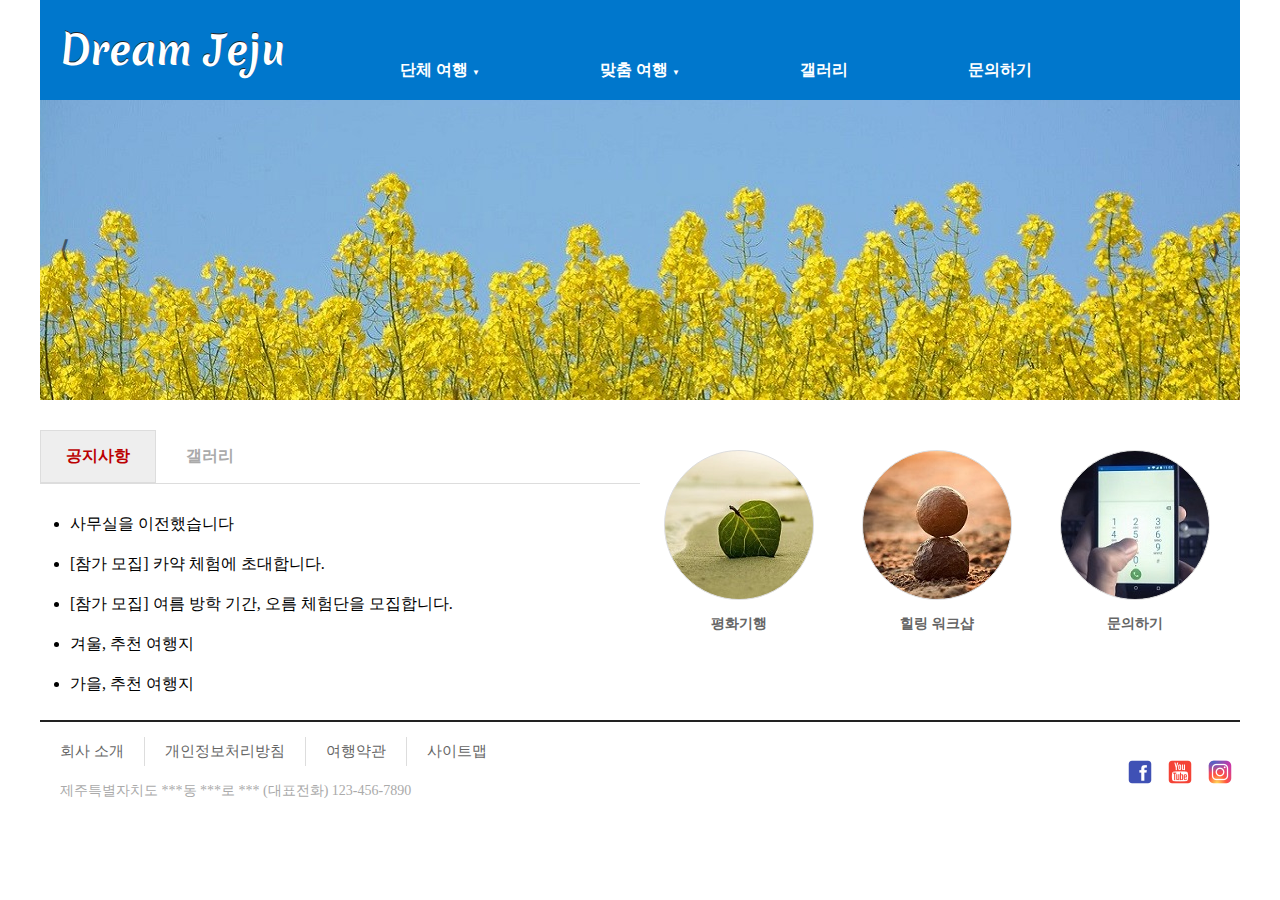
<file: Do it! HTML+CSS+자바스크립트 웹 표준의 정석_최종프로젝트_예제소스/doit-project/site-result/index.html>
<!DOCTYPE html>
<html lang="ko">
<head>
  <meta charset="UTF-8">
  <meta name="viewport" content="width=device-width, initial-scale=1.0">
  <title>Dream Jeju</title>
  <link rel="stylesheet" href="css/style.css">
</head>
<body>
  <div id="container">    
    <header>
      <div id="logo">
        <a href="index.html">
          <h1>Dream Jeju</h1>
        </a>
      </div>
      <nav>
        <ul id="topMenu">
          <li><a href="#">단체 여행 <span>▼</span></a>
            <ul>
              <li><a href="#">회사 연수</a></li>
              <li><a href="#">수학 여행</a></li>
            </ul>
          </li>
          <li><a href="#">맞춤 여행  <span>▼</span></a>
            <ul>
              <li><a href="#">4.3 평화 기행</a></li>
              <li><a href="#">곶자왈 체험</a></li>
              <li><a href="#">힐링 워크샵</a></li>
            </ul>
          </li>
          <li><a href="#">갤러리</a></li>
          <li><a href="#">문의하기</a></li>
        </ul>
      </nav>
    </header>
    <div id="slideShow">
      <div id="slides">
        <img src="images/photo-1.jpg" alt="">
        <img src="images/photo-2.jpg" alt="">
        <img src="images/photo-3.jpg" alt="">
        <button id="prev">&lang;</button>
        <button id="next">&rang;</button>
      </div>
    </div>
    <div id="contents">
      <div id="tabMenu">
        <input type="radio" id="tab1" name="tabs" checked>
        <label for="tab1">공지사항</label>
        <input type="radio" id="tab2" name="tabs">
        <label for="tab2">갤러리</label>      
        <div id="notice" class="tabContent">
          <h2>공지사항 내용입니다.</h2>
          <ul>            
            <li>사무실을 이전했습니다</li>
            <li>[참가 모집] 카약 체험에 초대합니다.</li>
            <li>[참가 모집] 여름 방학 기간, 오름 체험단을 모집합니다.</li>
            <li>겨울, 추천 여행지</li>
            <li>가을, 추천 여행지</li>            
          </ul>
        </div>
        <div id="gallery" class="tabContent">
          <h2>갤러리 내용입니다.</h2>
          <ul>
            <li><img src="images/img-1.jpg"></li>
            <li><img src="images/img-2.jpg"></li>
            <li><img src="images/img-3.jpg"></li>
            <li><img src="images/img-1.jpg"></li>
            <li><img src="images/img-2.jpg"></li>
            <li><img src="images/img-3.jpg"></li>                     
          </ul>
        </div>        
      </div>
      <div id="links">
        <ul>
          <li>
            <a href="#">
              <span id="quick-icon1"></span>
              <p>평화기행</p>
            </a>
          </li>
          <li>
            <a href="#">
              <span id="quick-icon2"></span>
              <p>힐링 워크샵</p>
            </a>            
          </li>
          <li>
            <a href="#">
              <span id="quick-icon3"></span>
              <p>문의하기</p>
            </a>            
          </li>
        </ul>
      </div>
    </div>  
    <footer>    
      <div id="bottomMenu">
        <ul>
          <li><a href="#">회사 소개</a></li>
          <li><a href="#">개인정보처리방침</a></li>
          <li><a href="#">여행약관</a></li>
          <li><a href="#">사이트맵</a></li>
        </ul>
        <div id="sns">
          <ul>
            <li><a href="#"><img src="images/sns-1.png"></a></li>
            <li><a href="#"><img src="images/sns-2.png"></a></li>
            <li><a href="#"><img src="images/sns-3.png"></a></li>
          </ul>
        </div>
      </div>
      <div id="company">
        <p>제주특별자치도 ***동 ***로 *** (대표전화) 123-456-7890</p> 
      </div>     
    </footer>  
  </div> 

  <script src="js/slideshow.js"></script>
</body>
</html>
</file>
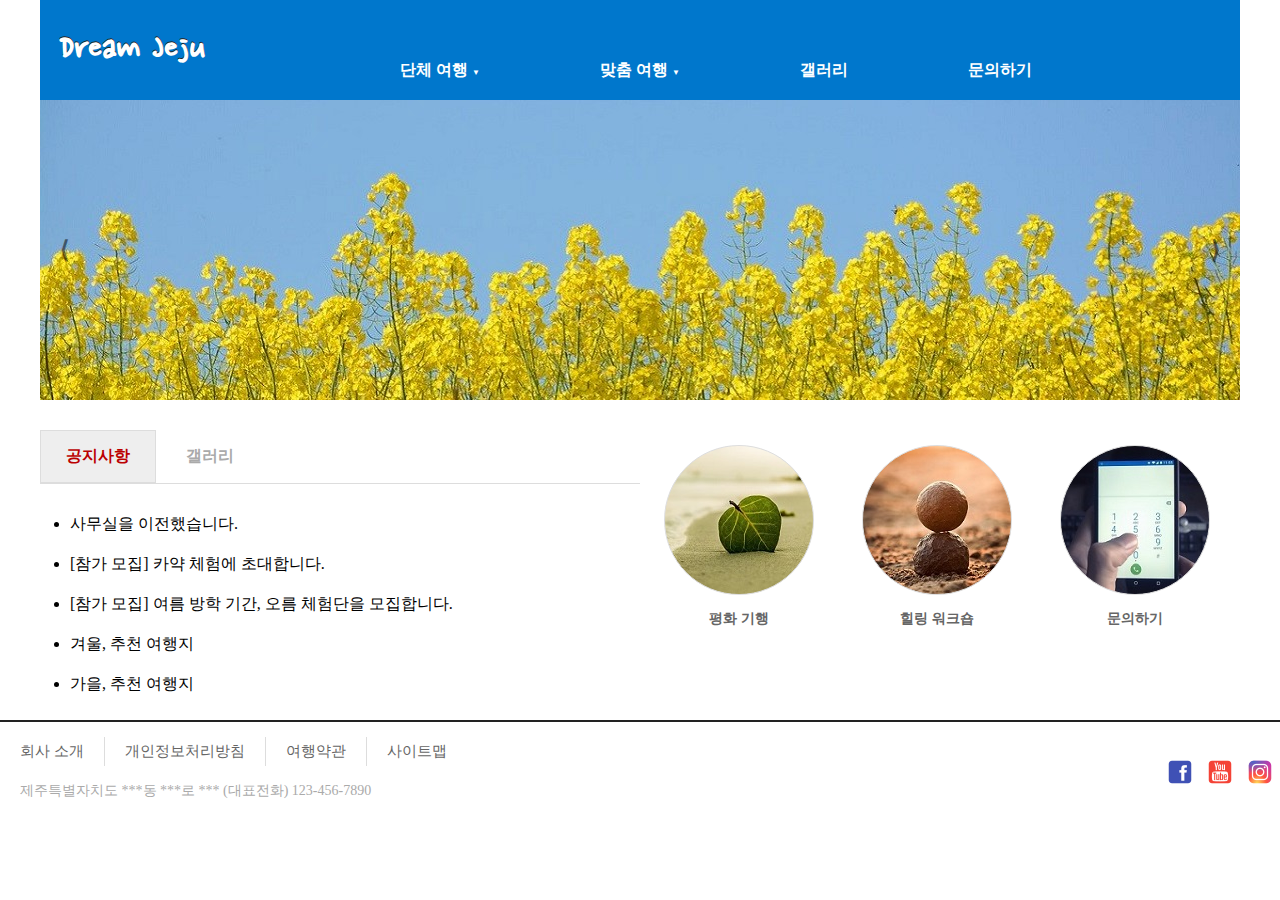
<file: Do it! HTML+CSS+자바스크립트 웹 표준의 정석_최종프로젝트_예제소스/doit-project/site/index.html>
<!DOCTYPE html>
<html lang="ko">
<head>
  <meta charset="UTF-8">
  <meta http-equiv="X-UA-Compatible" content="IE=edge">
  <meta name="viewport" content="width=device-width, initial-scale=1.0">
  <title>Dream Jeju</title>
</head>
<body>
  <div id="container">
    <header>

      <div id="logo">
        <a href="index.html">
          <h1>Dream Jeju</h1>
        </a>
      </div>
      
      <nav>
        <ul id="topMenu">
          <li><a href="#">단체 여행 <span>▼</span></a>
            <ul>
              <li><a href="#">회사 연수</a></li>
              <li><a href="#">수학 여행</a></li>
            </ul>
          </li>
          <li><a href="#">맞춤 여행 <span>▼</span></a>
            <ul>
              <li><a href="#">4.3 평화 기행</a></li>
              <li><a href="#">곶자왈 체험</a></li>
              <li><a href="#">힐링 워크숍</a></li>
            </ul>
          </li>
          <li><a href="#">갤러리</a></li>
          <li><a href="#">문의하기</a></li>
        </ul>
      </nav>
      <link rel="stylesheet" href="css/style.css">
    </header>
    <div id="slideShow">
      <div id="slides">
        <img src="images/photo-1.jpg" alt="">
        <img src="images/photo-2.jpg" alt="">
        <img src="images/photo-3.jpg" alt="">
        <button id="prev">&lang;</button>
        <button id="next">&rang;</button>
      </div>
    </div>
    <div id="contents">
      <div id="tabMenu">
        <input type="radio" id="tab1" name="tabs" checked>
        <label for="tab1">공지사항</label>
        <input type="radio" id="tab2" name="tabs">
        <label for="tab2">갤러리</label>

        <div id="notice" class="tabContent">
          <h2>공지사항 내용입니다.</h2>
          <ul>
            <li>사무실을 이전했습니다.</li>
            <li>[참가 모집] 카약 체험에 초대합니다.</li>
            <li>[참가 모집] 여름 방학 기간, 오름 체험단을 모집합니다.</li>
            <li>겨울, 추천 여행지</li>
            <li>가을, 추천 여행지</li>
          </ul>
          </div>
          <div id="gallery" class="tabContent">
            <h2>갤러리 내용입니다.</h2>
            <ul>
              <li><img src="images/img-1.jpg"></li>
              <li><img src="images/img-2.jpg"></li>
              <li><img src="images/img-3.jpg"></li>
              <li><img src="images/img-1.jpg"></li>
              <li><img src="images/img-2.jpg"></li>
              <li><img src="images/img-3.jpg"></li>
            </ul>
          </div>
        </div>
    
      <div id="links">
        <ul>
          <li>
            <a href="#">
              <span id="quick-icon1"></span>
              <p>평화 기행</p>
            </a>
          </li>
          <li>
            <a href='#'>
              <span id="quick-icon2"></span>
              <p>힐링 워크숍</p>
            </a>
          </li>
          <li>
            <a href="#">
              <span id="quick-icon3"></span>
              <p>문의하기</p>
            </a>
          </li>
        </ul>
      </div>
    </div>
  </div>
    <footer>
      <div id="bottomMenu">
        <ul>
          <li><a href="#">회사 소개</a></li>
          <li><a href="#">개인정보처리방침</a></li>
          <li><a href="#">여행약관</a></li>
          <li><a href="#">사이트맵</a></li>
        </ul>
        <div id="sns">
          <ul>
            <li><a href="#"><img src="images/sns-1.png"></a></li>
            <li><a href="#"><img src="images/sns-2.png"></a></li>
            <li><a href="#"><img src="images/sns-3.png"></a></li>
          </ul>
        </div>
      </div>
      <div id="company">
        <p>제주특별자치도 ***동 ***로 *** (대표전화) 123-456-7890</p>
      </div>
    </footer>
  </div>
  <script src="js/slideshow.js"></script>
</body>
</html>
</file>
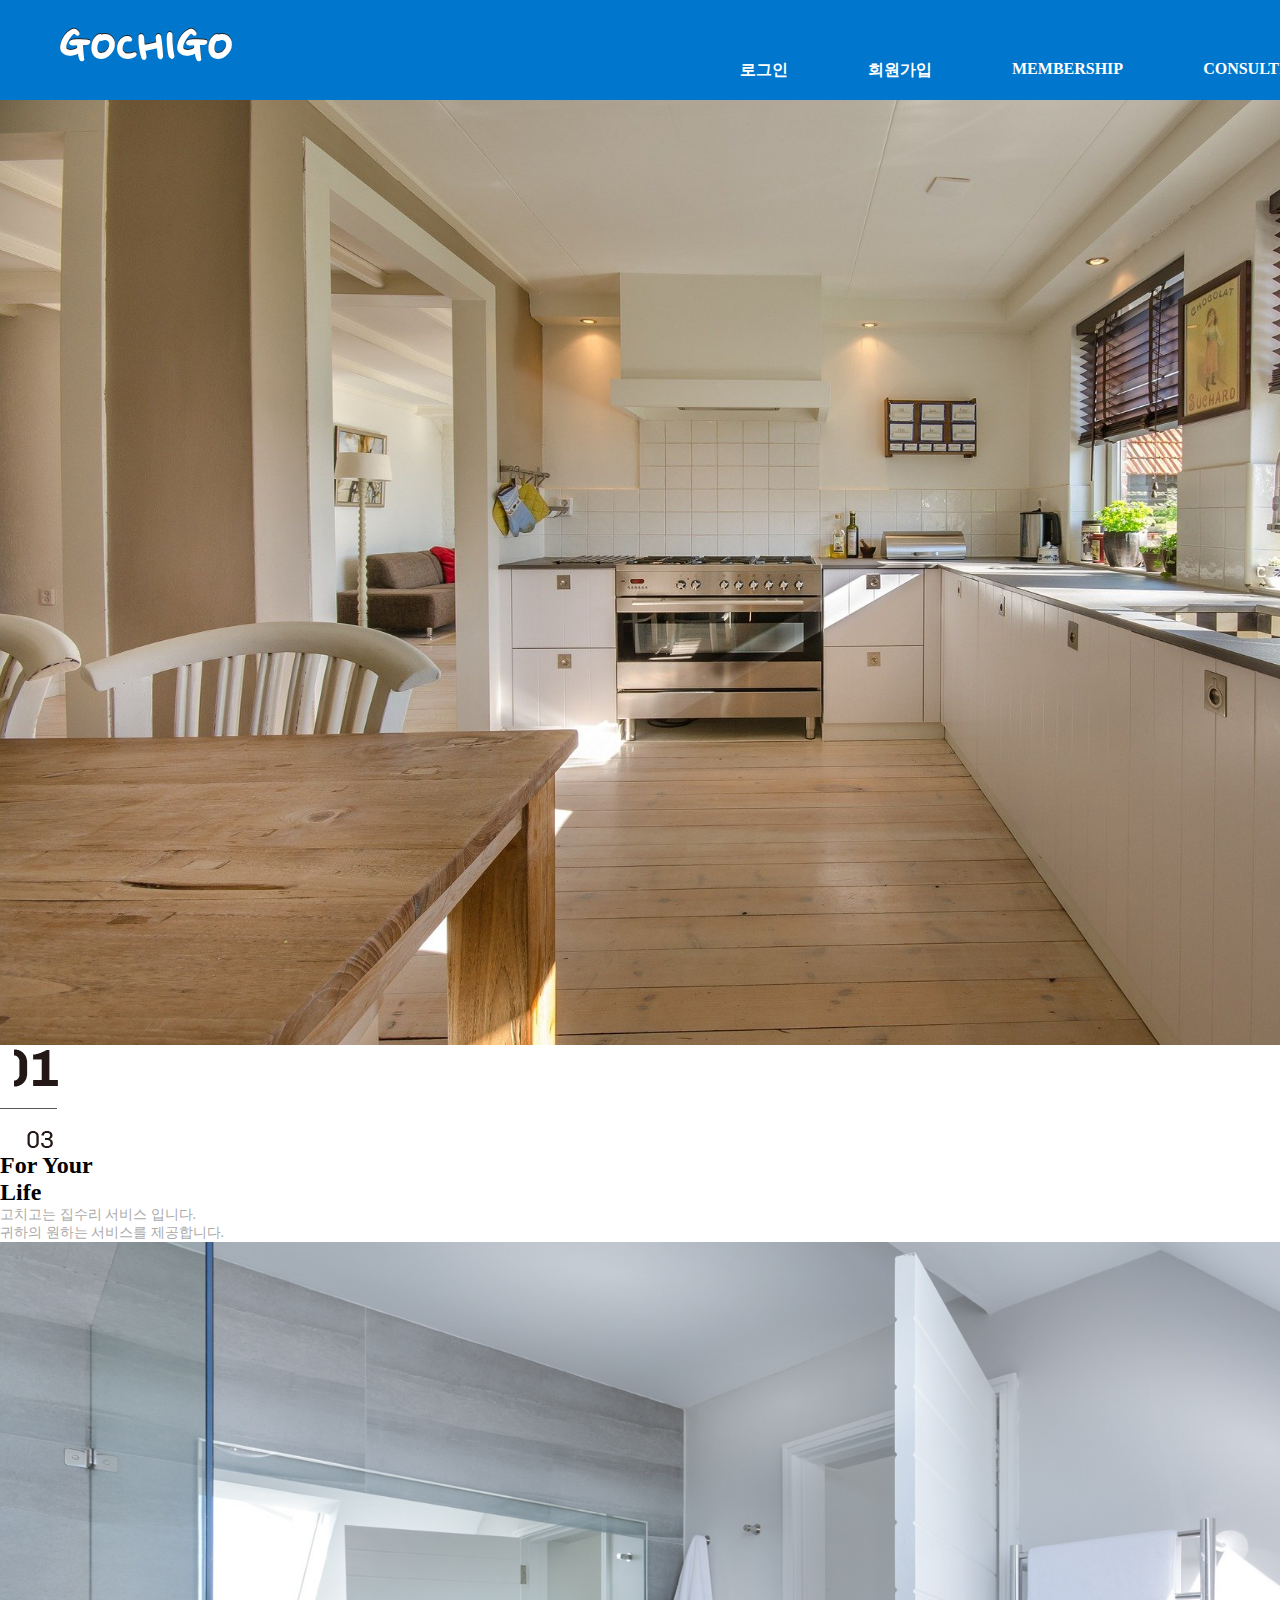
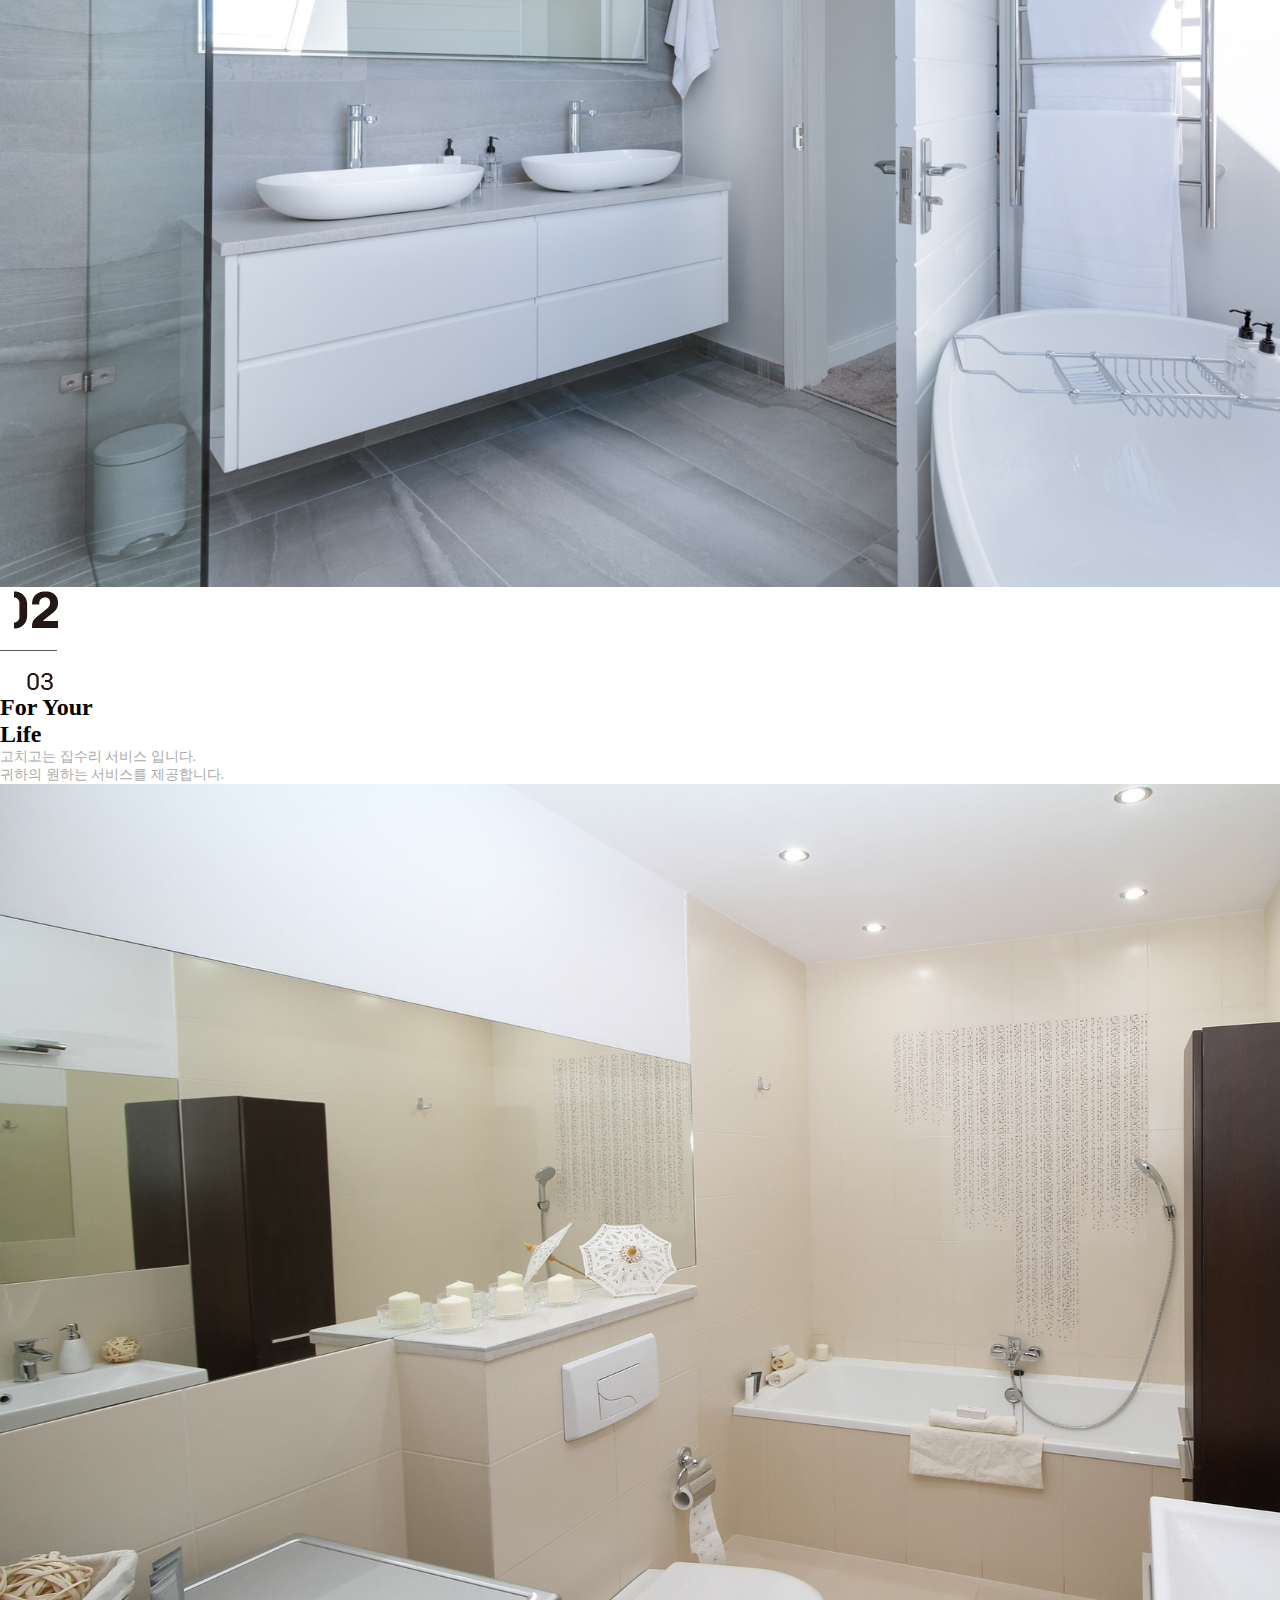
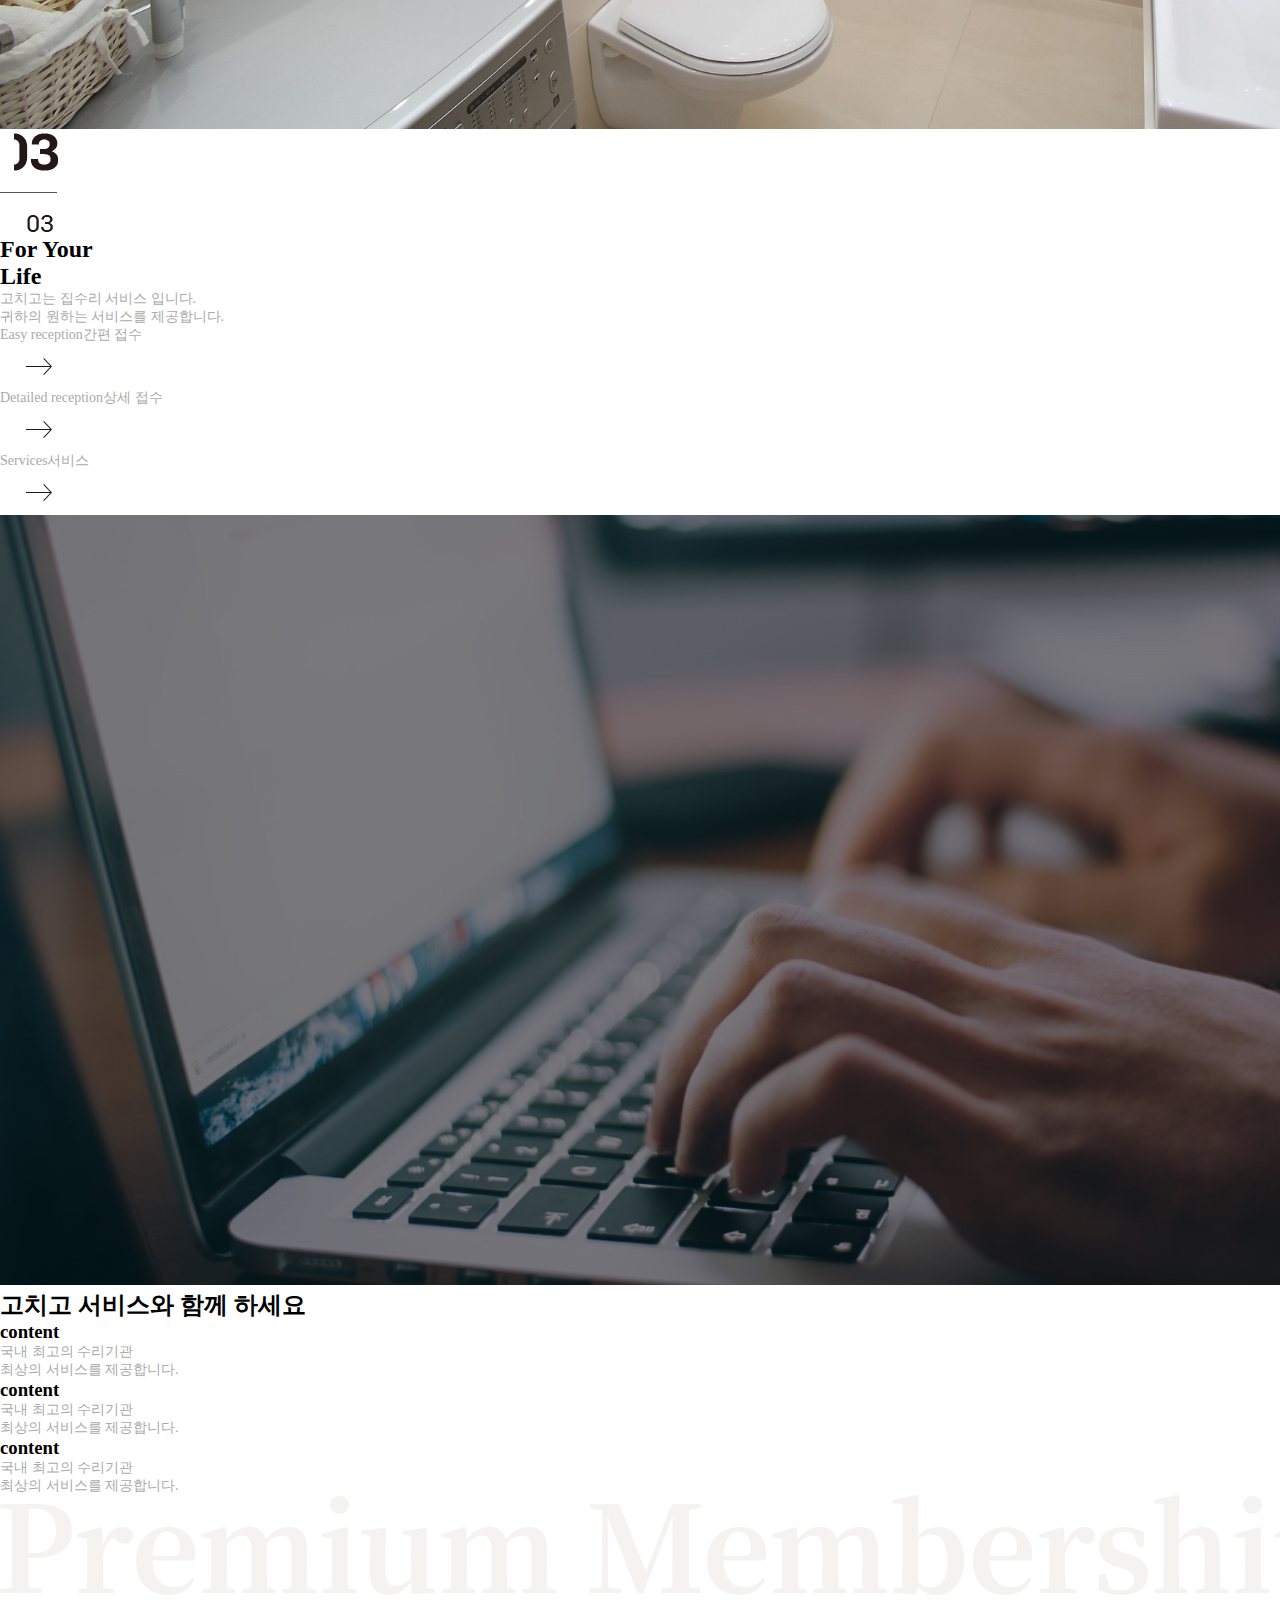
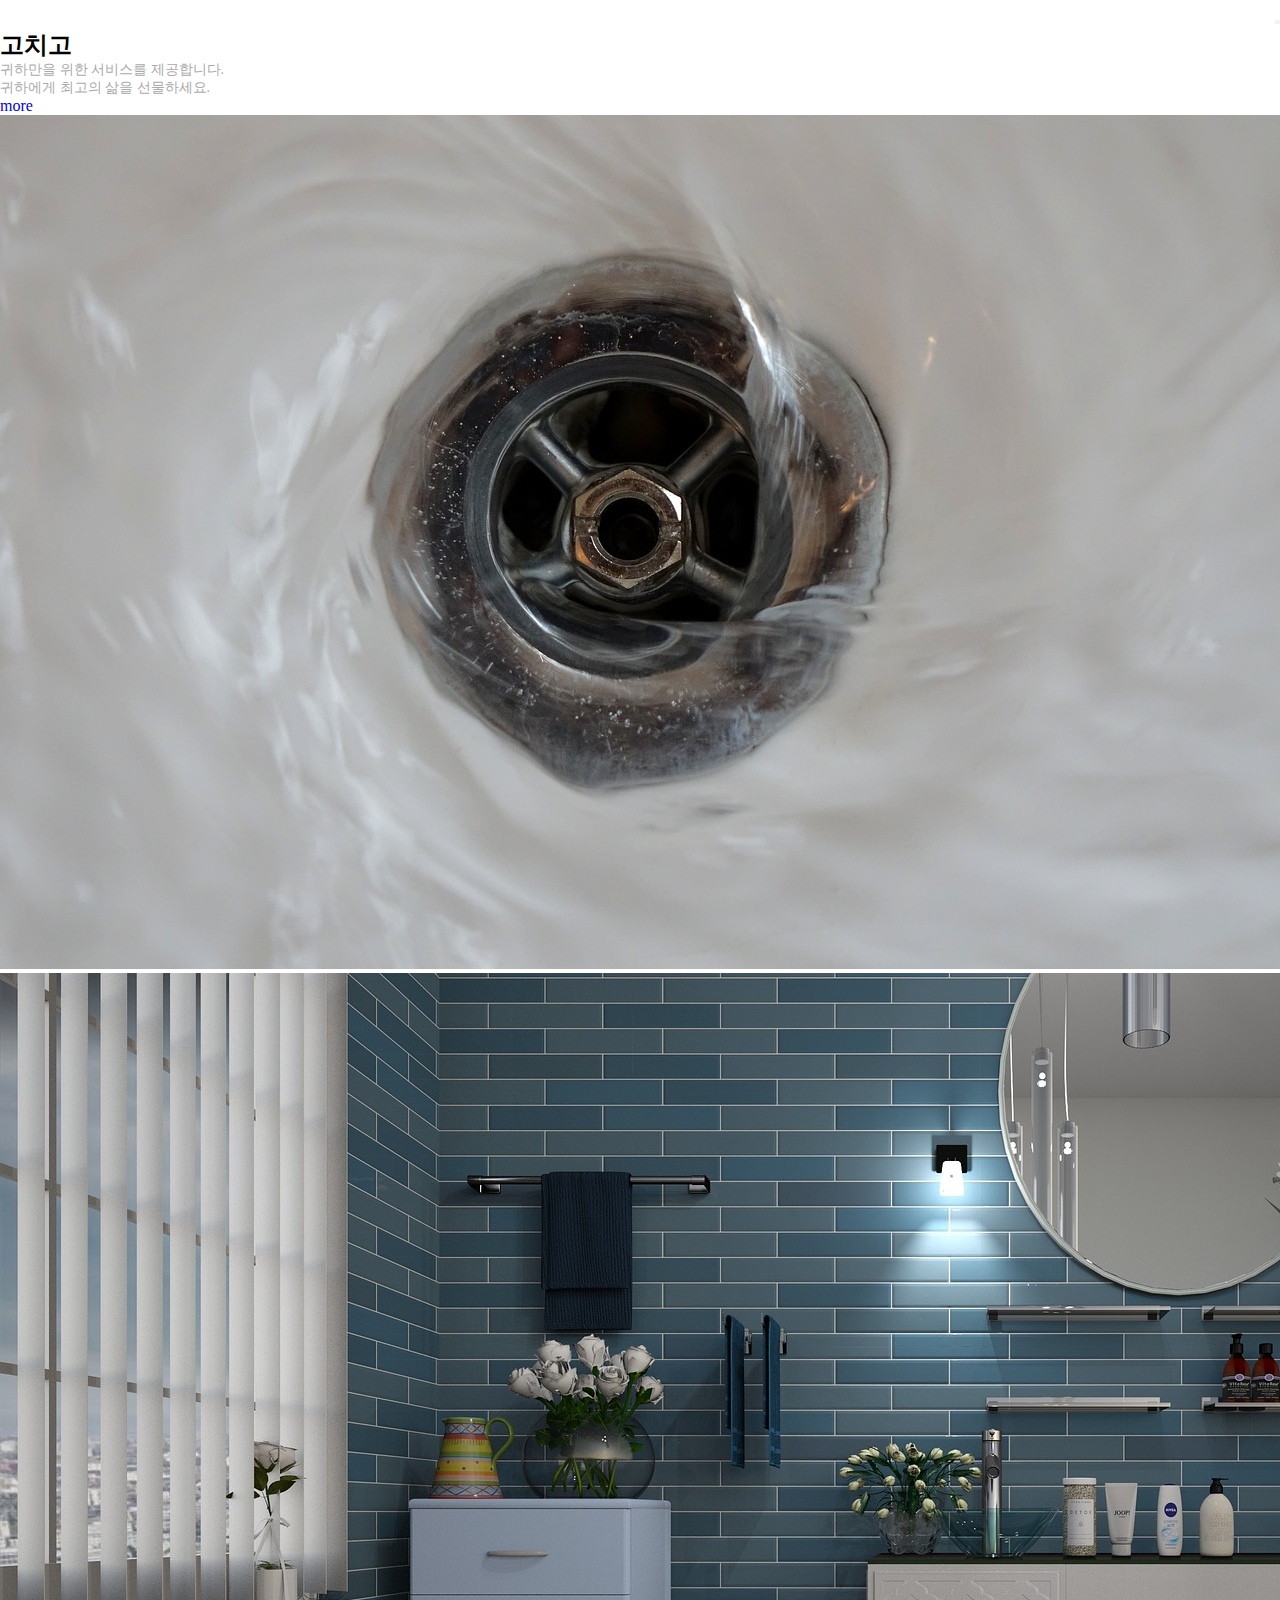
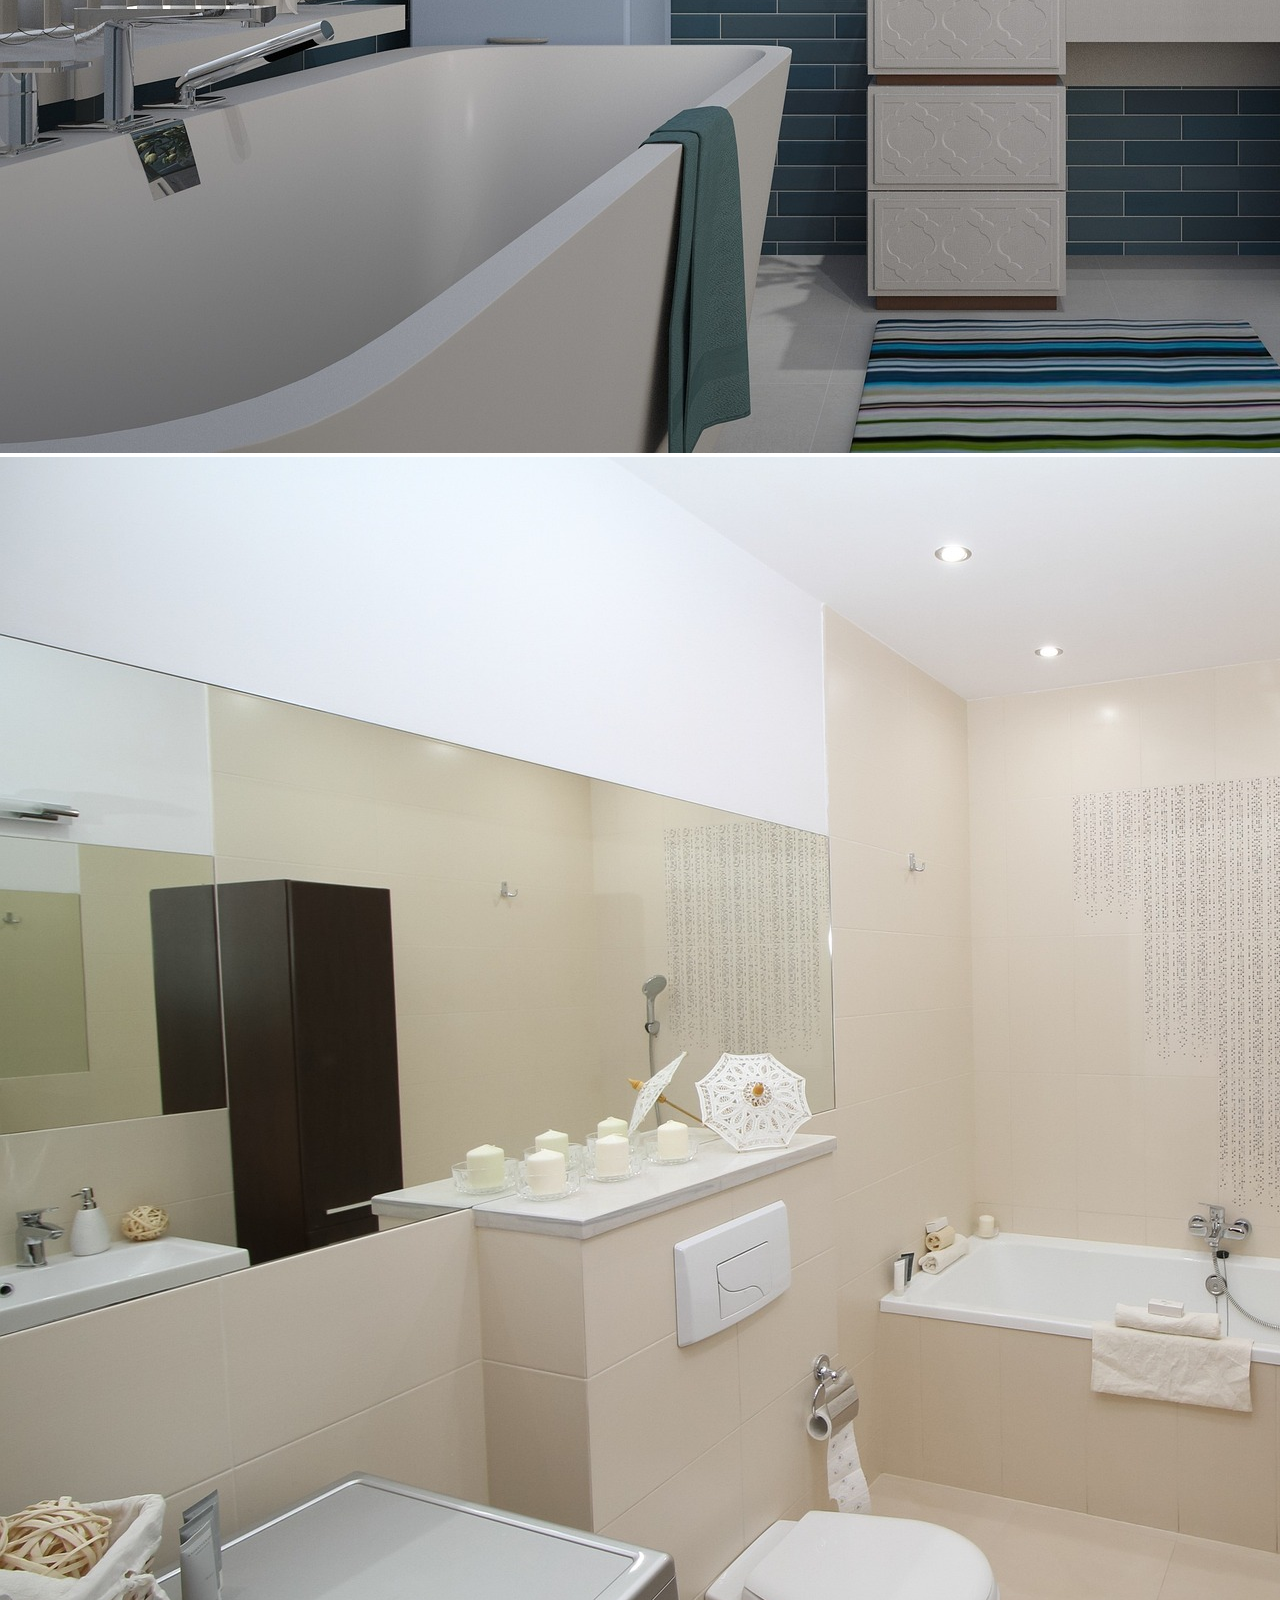
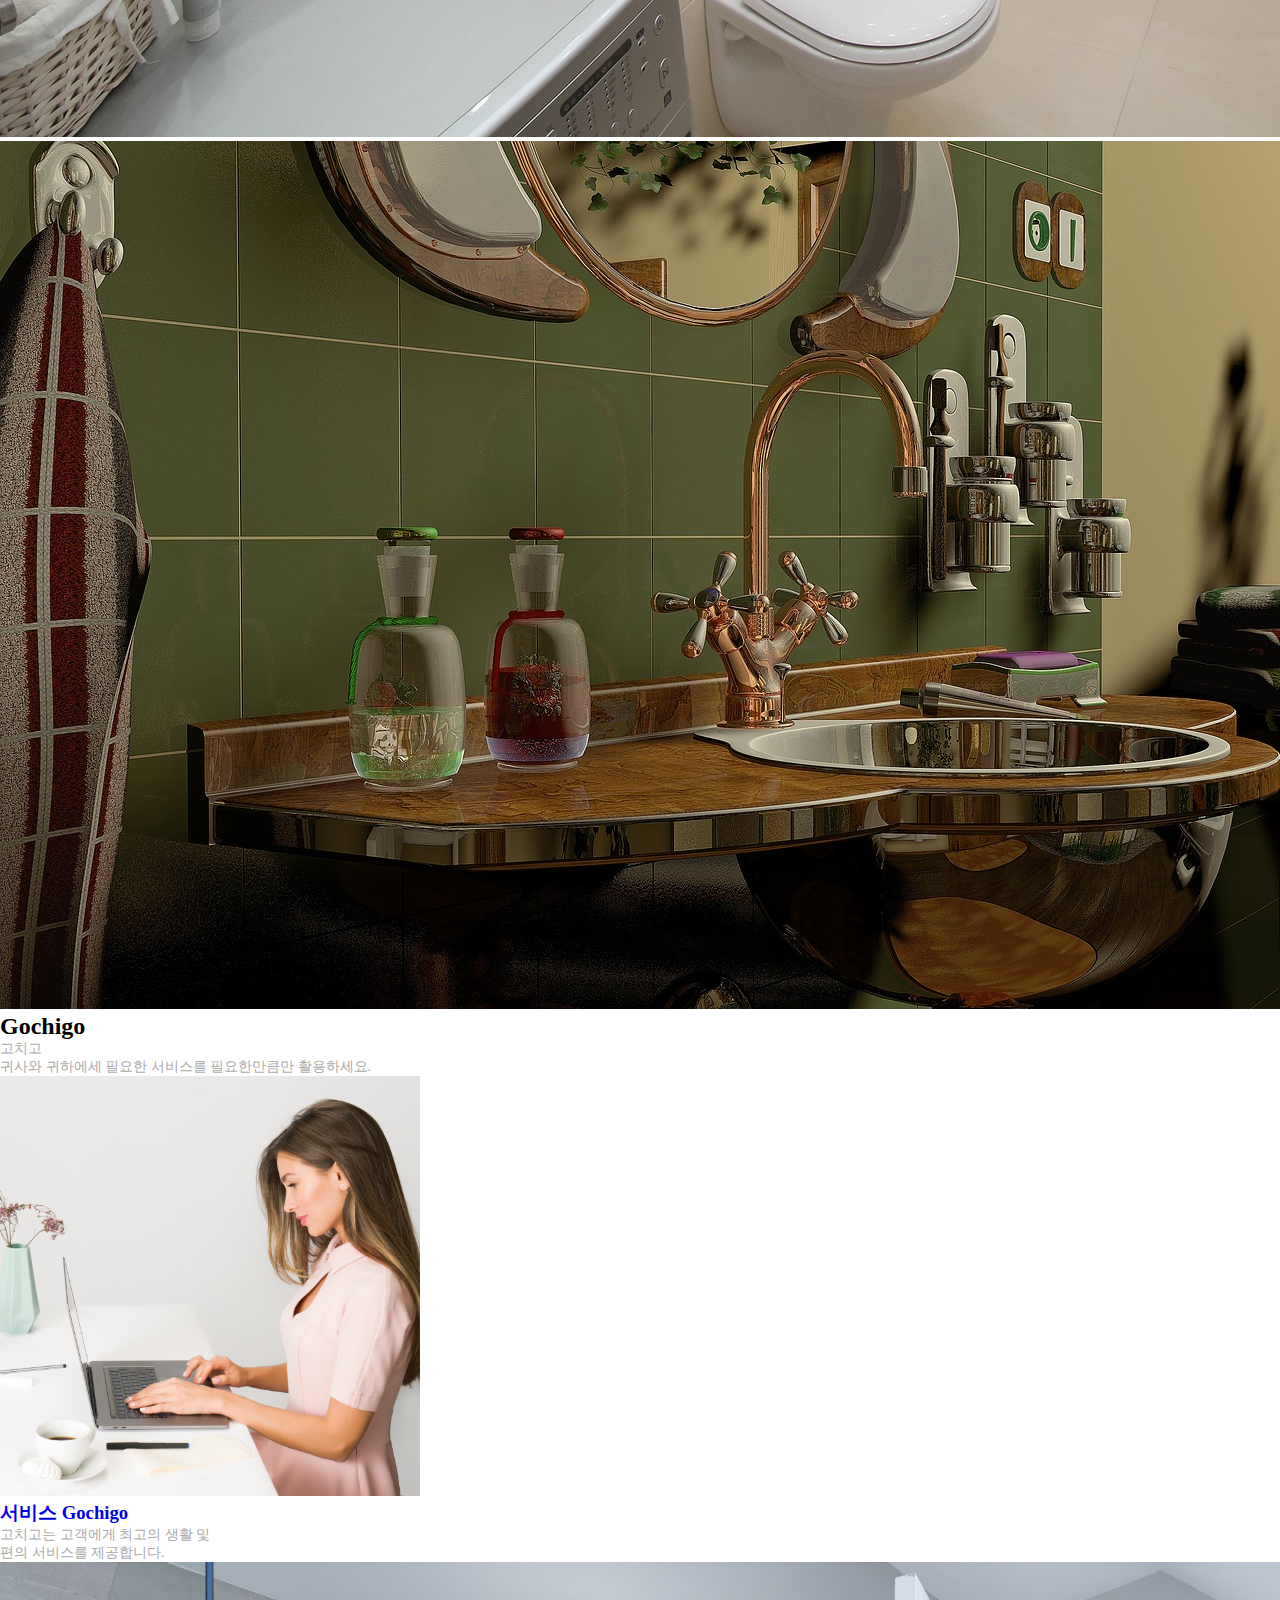
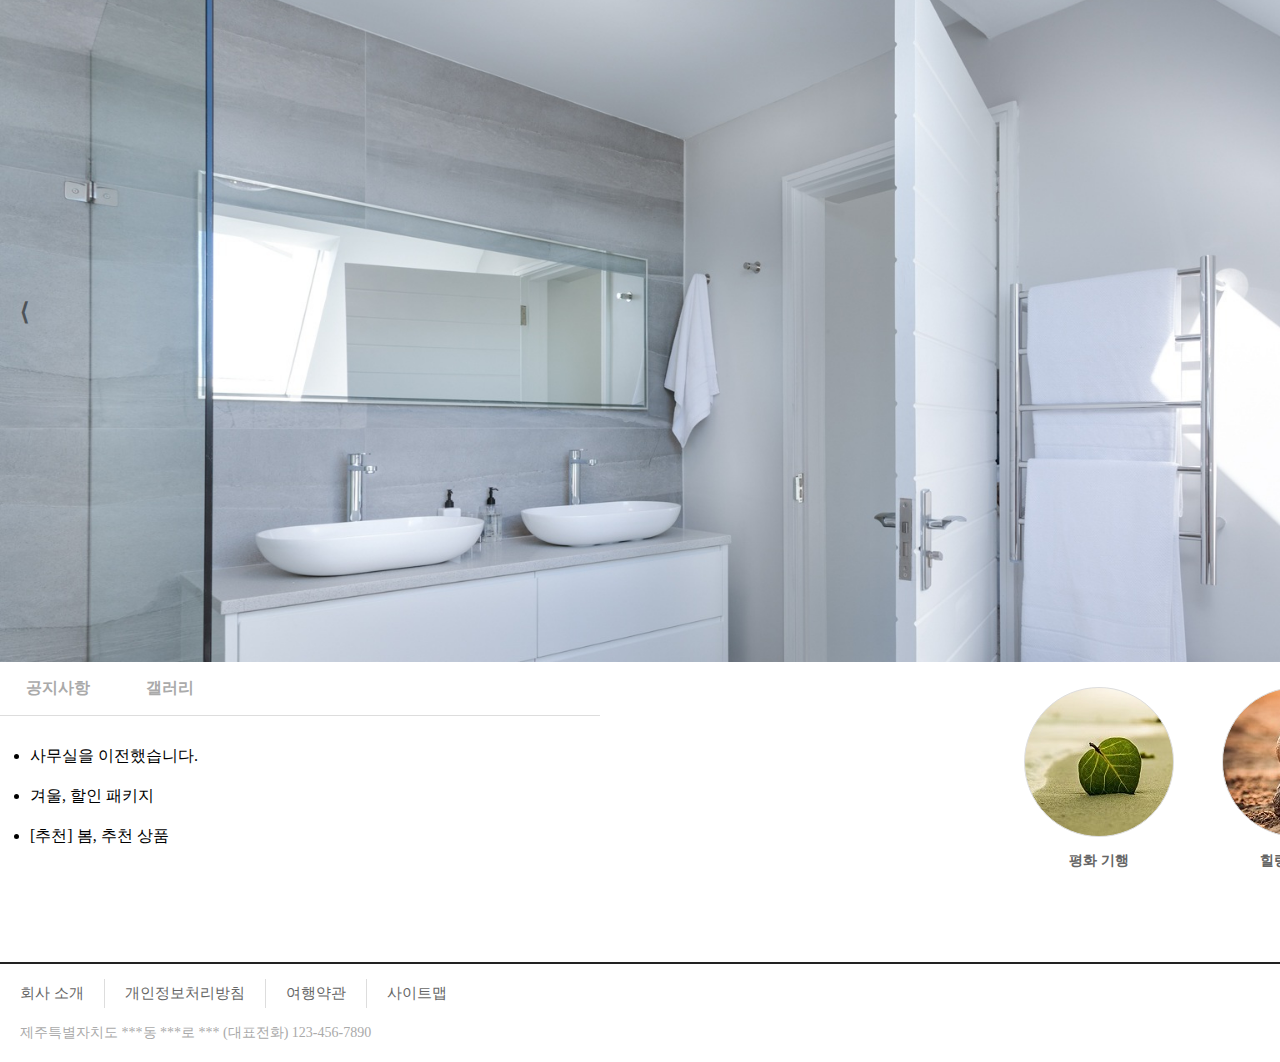
<file: Do it! HTML+CSS+자바스크립트 웹 표준의 정석_최종프로젝트_예제소스/doit-project/site2/index.html>
<!DOCTYPE html>
<html lang="ko">
<head>
  <meta charset="UTF-8">
  <meta http-equiv="X-UA-Compatible" content="IE=edge">
  <meta name="viewport" content="width=device-width, initial-scale=1.0">
  <title>GoChiGo</title>
  <link rel="stylesheet" href="css/style.css">
</head>
<body>
  <div id="container">
    <header>
      <div id="logo">
        <a href="index.html">
          <h1>GOCHIGO</h1>
        </a>
      </div>
      <nav>
        <ul id="topMenu">
          <li><a href="index2.html">로그인</a></li>
          <li><a href="index3.html">회원가입</a></li>
          <li><a href="#">MEMBERSHIP</a></li>
          <li><a href="#">CONSULTING</a></li>
          <li><a href="#">CONTACT</a></li>
        </ul>
      </nav>
    </header>
    <!--visual-->
    <section class="visual">
      <!--슬라이드-->
      <ul class="slide">
        <li>
          <div class="img">
            <span clss="imgBox"><img src="images/kitchen.jpg" alt="" width="1600px"
                  height="945px"></span><!--overflow:hidden으로 감싸기 위해 imgBox로 묶음-->
          <span class="mask a"></span><span class="mask b"></span>
          <span class="mask c"></span><span class="mask d"></span>
          <span class="page"><img src="images/1.png" alt="01"></span><!--페이지숫자 이미지-->
          </div>
          <div class="title">
            <h2>For Your <br class="mo">Life</h2>
            <p>고치고는 집수리 서비스 입니다.<br>
              귀하의 원하는 서비스를 제공합니다.</p>
          </div>
        </li>
        <li>
          <div class="img">
            <span clss="imgBox"><img src="images/bathroom.jpg" alt="" width="1600px"
                  height="945px"></span><!--overflow:hidden으로 감싸기 위해 imgBox로 묶음-->
          <span class="mask a"></span><span class="mask b"></span>
          <span class="mask c"></span><span class="mask d"></span>
          <span class="page"><img src="images/2.png" alt="02"></span><!--페이지숫자 이미지-->
          </div>
          <div class="title">
            <h2>For Your <br class="mo">Life</h2>
            <p>고치고는 집수리 서비스 입니다.<br>
              귀하의 원하는 서비스를 제공합니다.</p>
          </div>
        </li>
        <li>
          <div class="img">
            <span clss="imgBox"><img src="images/bathroom-2.jpg" alt="" width="1600px"
                  height="945px"></span><!--overflow:hidden으로 감싸기 위해 imgBox로 묶음-->
          <span class="mask a"></span><span class="mask b"></span>
          <span class="mask c"></span><span class="mask d"></span>
          <span class="page"><img src="images/3.png" alt="03"></span><!--페이지숫자 이미지-->
          </div>
          <div class="title">
            <h2>For Your <br class="mo">Life</h2>
            <p>고치고는 집수리 서비스 입니다.<br>
              귀하의 원하는 서비스를 제공합니다.</p>
          </div>
        </li>
      </ul>
      <!--비쥬얼 공통 하단 메뉴-->
      <ul class="menu">
        <li>
          <a href="#">
            <p><span>Easy reception</span>간편 접수</p>
            <span class="arrow"><img src="images/arrow_btn.png"</span>
          </a>
        </li>
        <li>
          <a href="#">
            <p><span>Detailed reception</span>상세 접수</p>
            <span class="arrow"><img src="images/arrow_btn.png"</span>
          </a>
        </li>
        <li>
          <a href="#">
            <p><span>Services</span>서비스</p>
            <span class="arrow"><img src="images/arrow_btn.png"</span>
          </a>
        </li>
      </ul>
    </section>
    <!--section.about-->
    <section class="about">
      <img src="images/main2_bg.jpg" alt="">
      <div class="inner animate" data-animate="motion">
        <h2>고치고 서비스와 함께 하세요</h2>
        <div class="line">
          <span></span>
          <ul>
            <li class="a"></li>
            <li class="b"></li>
            <li class="c"></li>
          </ul>
        </div>
        <ul>
          <li>
            <h3>content</h3>
            <p>국내 최고의 수리기관<br>
              최상의 서비스를 제공합니다.</p>
          </li>
          <li>
            <h3>content</h3>
            <p>국내 최고의 수리기관<br>
              최상의 서비스를 제공합니다.</p>
          </li>
          <li>
            <h3>content</h3>
            <p>국내 최고의 수리기관<br>
              최상의 서비스를 제공합니다.</p>
          </li>
        </ul>
      </div>
    </section>
    <!--section.premium-->
    <section class="premium">
      <span class="txtImg animate" data-animate="motion"><img src="images/pre_img.png" alt=""></span>
      <div class="title">
        <h2>고치고</h2>
        <p>귀하만을 위한 서비스를 제공합니다.<br>
          귀하에게 최고의 삶을 선물하세요.</p>
        <a href="#">more</a>
      <ul class="banner">
        <li class="animate" data-animate="motion"><img src="images/drain.jpg" alt=""></li>
        <li class="animate" data-animate="motion"><img src="images/bathroom-1.jpg" alt=""></li>
        <li class="animate" data-animate="motion"><img src="images/bathroom-2.jpg" alt=""></li>
        <li class="animate" data-animate="motion"><img src="images/bathroom-3.jpg" alt=""></li>
      </ul>
      </div>
    </section>
    <!--global-->
    <div class="title">
      <h2>Gochigo</h2>
      <p>고치고<br>
        귀사와 귀하에세 필요한 서비스를 필요한만큼만 활용하세요.</p>
    </div>
    <ul>
      <li><a href="#">
        <p class="img"><img src="images/con3_bg1.jpg" alt=""></p>
        <h3>서비스 <span>Gochigo</span></h3>
        <p>고치고는 고객에게 최고의 생활 및<br>편의 서비스를 제공합니다.</p>
      </a></li>
    </ul>
    <div id="slideShow">
      <div id="slides">
        <img src="images/bathroom.jpg" alt="">
        <img src="images/bathroom-1.jpg" alt="">
        <img src="images/bathroom-2.jpg" alt="">
        <img src="images/bathroom-2.jpg" alt="">
        <img src="images/bathroom-3.jpg" alt="">
        <button id="prev">&lang;</button>
        <button id="next">&rang;</button>
      </div>
    </div>
    <div id="contents">
      <div id="tabMenu">
        <input type="radio" id="tab1" name="tabs" checked>
        <label for="tab1">공지사항</label>
        <input type="radio" id="tab2" name="tabs">
        <label for="tab2">갤러리</label>

        <div id="notice" class="tabContent">
          <h2>공지사항 내용입니다.</h2>
          <ul>
            <li>사무실을 이전했습니다.</li>
            <li>겨울, 할인 패키지</li>
            <li>[추천] 봄, 추천 상품</li>
          </ul>
        </div>
        <div id="gallery" class="tabContent">
          <h2>갤러리 내용입니다.</h2>
          <ul>
            <li><img src="images/img-1.jpg"></li>
            <li><img src="images/img-2.jpg"></li>
            <li><img src="images/img-3.jpg"></li>
            <li><img src="images/img-1.jpg"></li>
            <li><img src="images/img-2.jpg"></li>
            <li><img src="images/img-3.jpg"></li>
          </ul>
        </div>
      </div>
      <div id="links">
        <ul>
          <li>
            <a href="#">
              <span id="quick-icon1"></span>
              <p>평화 기행</p>
            </a>
          </li>
          <li>
            <a href='#'>
              <span id="quick-icon2"></span>
              <p>힐링 워크숍</p>
            </a>
          </li>
          <li>
            <a href="#">
              <span id="quick-icon3"></span>
              <p>문의하기</p>
            </a>
          </li>
        </ul>
      </div>
    </div>
    <footer>
      <div id="bottomMenu">
        <ul>
          <li><a href="#">회사 소개</a></li>
          <li><a href="#">개인정보처리방침</a></li>
          <li><a href="#">여행약관</a></li>
          <li><a href="#">사이트맵</a></li>
        </ul>
        <div id="sns">
          <ul>
            <li><a href="#"><img src="images/sns-1.png"></a></li>
            <li><a href="#"><img src="images/sns-2.png"></a></li>
            <li><a href="#"><img src="images/sns-3.png"></a></li>
          </ul>
        </div>
      </div>
      <div id="company">
        <p>제주특별자치도 ***동 ***로 *** (대표전화) 123-456-7890</p>
      </div>
    </footer>
  </div>
  <script src="js/slideshow.js"></script>
</body>
</html>
</file>
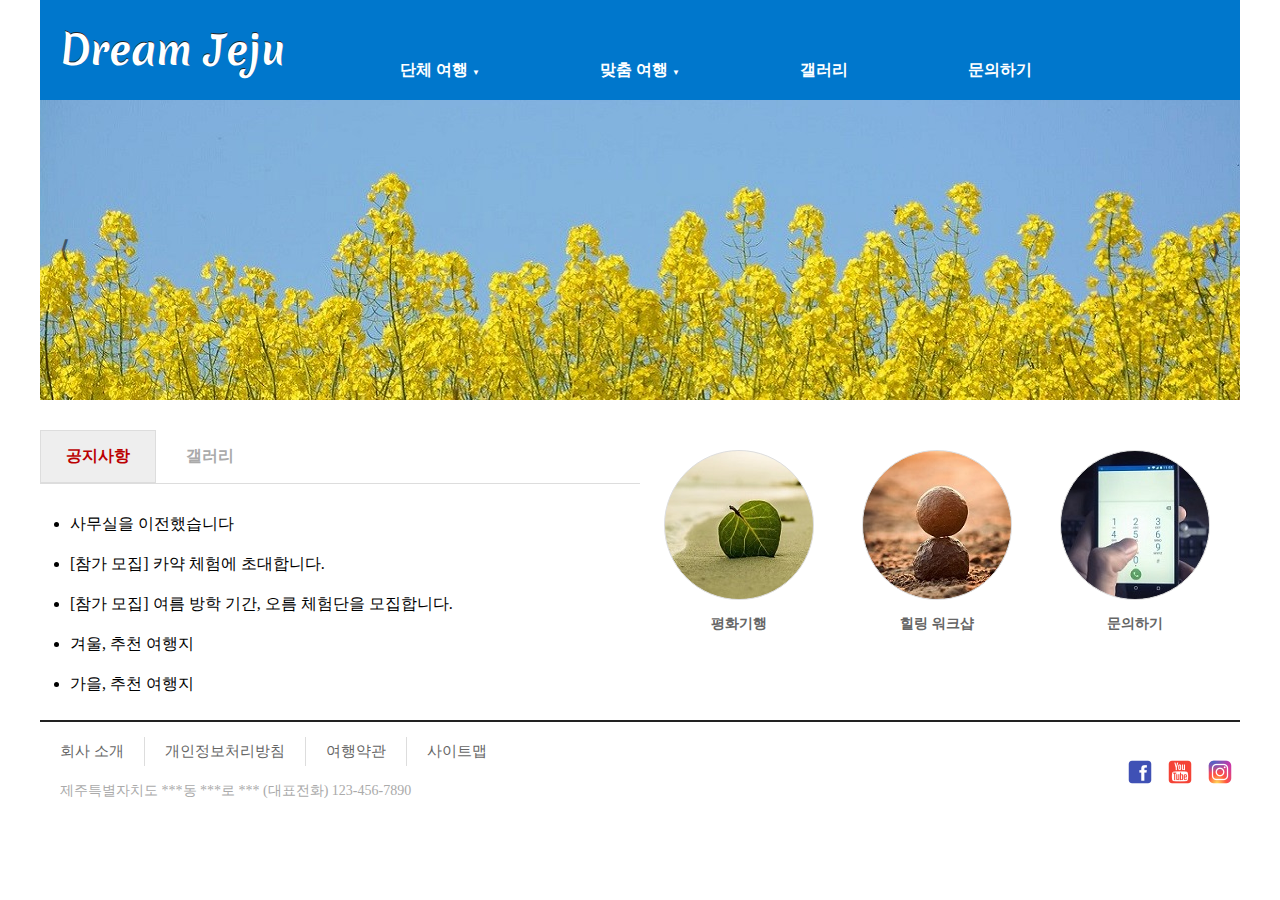
<file: Do it! HTML+CSS+자바스크립트 웹 표준의 정석_최종프로젝트_예제소스/doit-project/site-result/index-footer.html>
<!DOCTYPE html>
<html lang="ko">
<head>
  <meta charset="UTF-8">
  <meta name="viewport" content="width=device-width, initial-scale=1.0">
  <title>Dream Jeju</title>
  <link rel="stylesheet" href="css/style-7.css">
</head>
<body>
  <div id="container">    
    <header>
      <div id="logo">
        <a href="index-footer.html">
          <h1>Dream Jeju</h1>
        </a>
      </div>
      <nav>
        <ul id="topMenu">
          <li><a href="#">단체 여행 <span>▼</span></a>
            <ul>
              <li><a href="#">회사 연수</a></li>
              <li><a href="#">수학 여행</a></li>
            </ul>
          </li>
          <li><a href="#">맞춤 여행  <span>▼</span></a>
            <ul>
              <li><a href="#">4.3 평화 기행</a></li>
              <li><a href="#">곶자왈 체험</a></li>
              <li><a href="#">힐링 워크샵</a></li>
            </ul>
          </li>
          <li><a href="#">갤러리</a></li>
          <li><a href="#">문의하기</a></li>
        </ul>
      </nav>
    </header>
    <div id="slideShow">
      <div id="slides">
        <img src="images/photo-1.jpg" alt="">
        <img src="images/photo-2.jpg" alt="">
        <img src="images/photo-3.jpg" alt="">
        <button id="prev">&lang;</button>
        <button id="next">&rang;</button>
      </div>
    </div>
    <div id="contents">
      <div id="tabMenu">
        <input type="radio" id="tab1" name="tabs" checked>
        <label for="tab1">공지사항</label>
        <input type="radio" id="tab2" name="tabs">
        <label for="tab2">갤러리</label>      
        <div id="notice" class="tabContent">
          <h2>공지사항 내용입니다.</h2>
          <ul>            
            <li>사무실을 이전했습니다</li>
            <li>[참가 모집] 카약 체험에 초대합니다.</li>
            <li>[참가 모집] 여름 방학 기간, 오름 체험단을 모집합니다.</li>
            <li>겨울, 추천 여행지</li>
            <li>가을, 추천 여행지</li>            
          </ul>
        </div>
        <div id="gallery" class="tabContent">
          <h2>갤러리 내용입니다.</h2>
          <ul>
            <li><img src="images/img-1.jpg"></li>
            <li><img src="images/img-2.jpg"></li>
            <li><img src="images/img-3.jpg"></li>
            <li><img src="images/img-1.jpg"></li>
            <li><img src="images/img-2.jpg"></li>
            <li><img src="images/img-3.jpg"></li>                     
          </ul>
        </div>        
      </div>
      <div id="links">
        <ul>
          <li>
            <a href="#">
              <span id="quick-icon1"></span>
              <p>평화기행</p>
            </a>
          </li>
          <li>
            <a href="#">
              <span id="quick-icon2"></span>
              <p>힐링 워크샵</p>
            </a>            
          </li>
          <li>
            <a href="#">
              <span id="quick-icon3"></span>
              <p>문의하기</p>
            </a>            
          </li>
        </ul>
      </div>
    </div>  
    <footer>    
      <div id="bottomMenu">
        <ul>
          <li><a href="#">회사 소개</a></li>
          <li><a href="#">개인정보처리방침</a></li>
          <li><a href="#">여행약관</a></li>
          <li><a href="#">사이트맵</a></li>
        </ul>
        <div id="sns">
          <ul>
            <li><a href="#"><img src="images/sns-1.png"></a></li>
            <li><a href="#"><img src="images/sns-2.png"></a></li>
            <li><a href="#"><img src="images/sns-3.png"></a></li>
          </ul>
        </div>
      </div>
      <div id="company">
        <p>제주특별자치도 ***동 ***로 *** (대표전화) 123-456-7890</p> 
      </div>     
    </footer>  
  </div> 

  <script src="js/slideshow.js"></script>
</body>
</html>
</file>
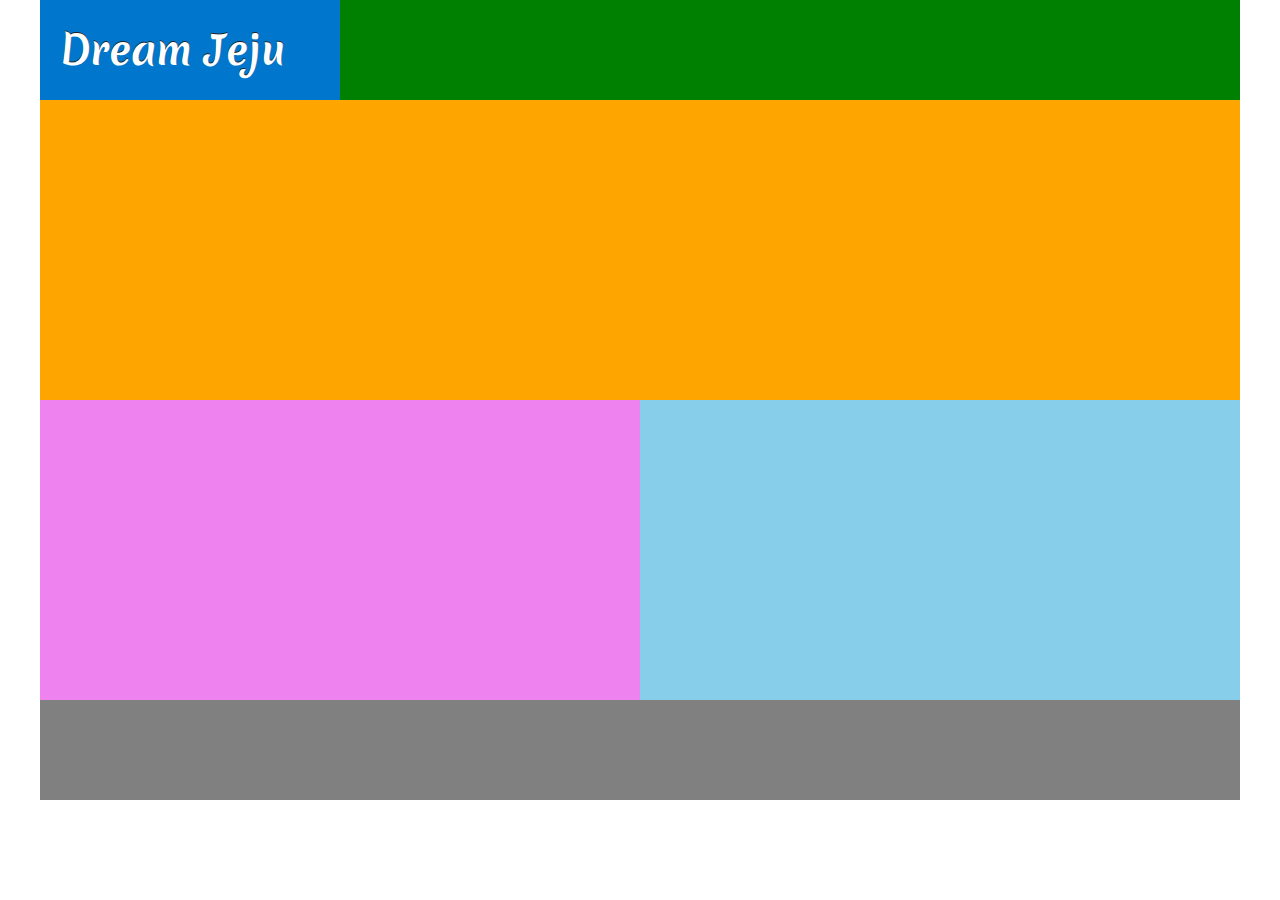
<file: Do it! HTML+CSS+자바스크립트 웹 표준의 정석_최종프로젝트_예제소스/doit-project/site-result/index-header.html>
<!DOCTYPE html>
<html lang="ko">
<head>
  <meta charset="UTF-8">
  <meta name="viewport" content="width=device-width, initial-scale=1.0">
  <title>Dream Jeju</title>
  <link rel="stylesheet" href="css/style-2.css">
</head>
<body>
  <div id="container">    
    <header>
      <div id="logo">
        <a href="index-header.html">
          <h1>Dream Jeju</h1>
        </a>
      </div>
      <nav>

      </nav>
    </header>
    <div id="slideShow">

    </div>
    <div id="contents">
      <div id="tabMenu">

      </div>
      <div id="links">

      </div>
    </div>  
    <footer>

    </footer>  
  </div> 
</body>
</html>
</file>
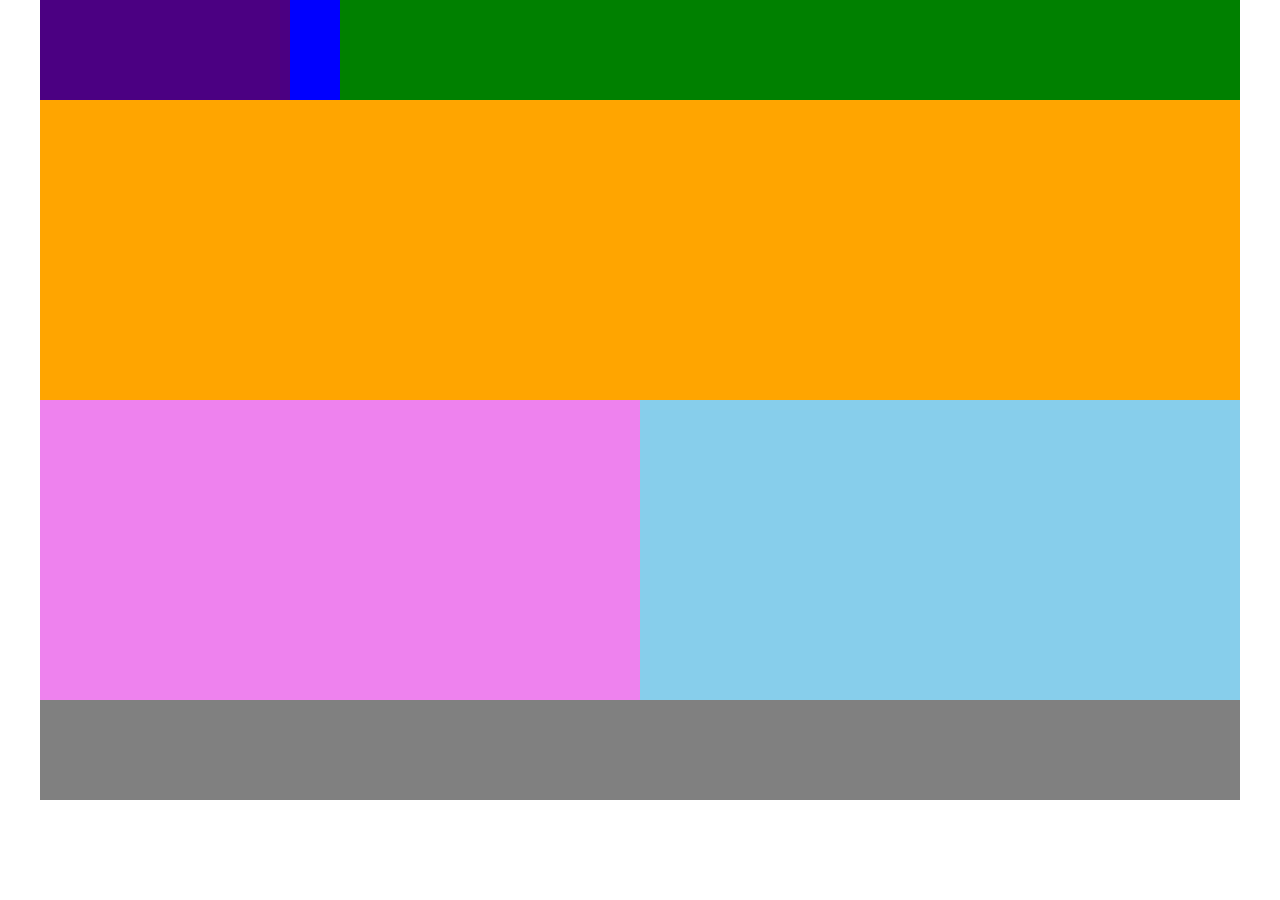
<file: Do it! HTML+CSS+자바스크립트 웹 표준의 정석_최종프로젝트_예제소스/doit-project/site-result/index-layout.html>
<!DOCTYPE html>
<html lang="ko">
<head>
  <meta charset="UTF-8">
  <meta name="viewport" content="width=device-width, initial-scale=1.0">
  <title>Dream Jeju</title>
  <link rel="stylesheet" href="css/style-1.css">
</head>
<body>
  <div id="container">    
    <header>
      <div id="logo">

      </div>
      <nav>

      </nav>
    </header>
    <div id="slideShow">

    </div>
    <div id="contents">
      <div id="tabMenu">

      </div>
      <div id="links">

      </div>
    </div>  
    <footer>

    </footer>  
  </div> 
</body>
</html>
</file>
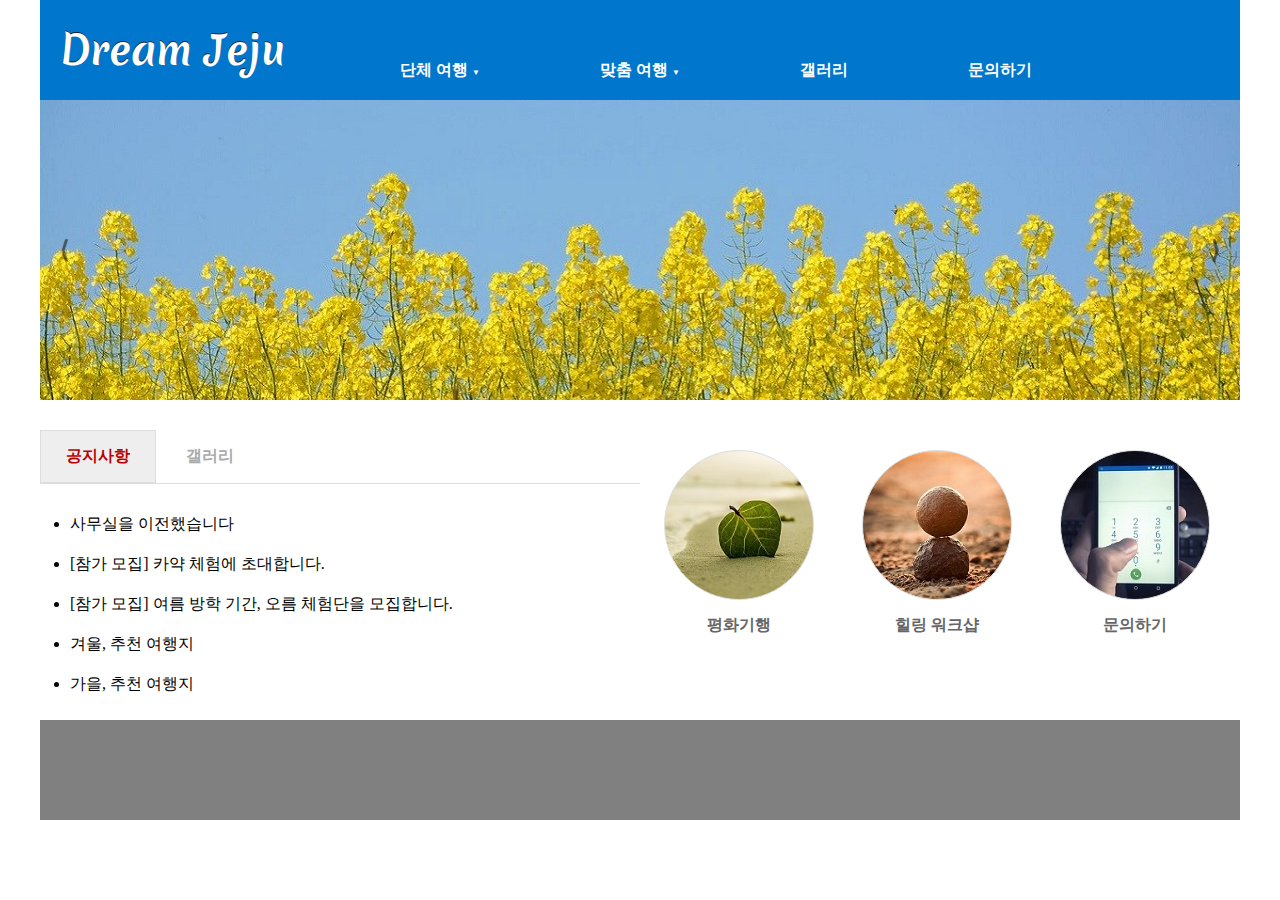
<file: Do it! HTML+CSS+자바스크립트 웹 표준의 정석_최종프로젝트_예제소스/doit-project/site-result/index-quicklink.html>
<!DOCTYPE html>
<html lang="ko">
<head>
  <meta charset="UTF-8">
  <meta name="viewport" content="width=device-width, initial-scale=1.0">
  <title>Dream Jeju</title>
  <link rel="stylesheet" href="css/style-6.css">
</head>
<body>
  <div id="container">    
    <header>
      <div id="logo">
        <a href="index-quicklink.html">
          <h1>Dream Jeju</h1>
        </a>
      </div>
      <nav>
        <ul id="topMenu">
          <li><a href="#">단체 여행 <span>▼</span></a>
            <ul>
              <li><a href="#">회사 연수</a></li>
              <li><a href="#">수학 여행</a></li>
            </ul>
          </li>
          <li><a href="#">맞춤 여행  <span>▼</span></a>
            <ul>
              <li><a href="#">4.3 평화 기행</a></li>
              <li><a href="#">곶자왈 체험</a></li>
              <li><a href="#">힐링 워크샵</a></li>
            </ul>
          </li>
          <li><a href="#">갤러리</a></li>
          <li><a href="#">문의하기</a></li>
        </ul>
      </nav>
    </header>
    <div id="slideShow">
      <div id="slides">
        <img src="images/photo-1.jpg" alt="">
        <img src="images/photo-2.jpg" alt="">
        <img src="images/photo-3.jpg" alt="">
        <button id="prev">&lang;</button>
        <button id="next">&rang;</button>
      </div>
    </div>
    <div id="contents">
      <div id="tabMenu">
        <input type="radio" id="tab1" name="tabs" checked>
        <label for="tab1">공지사항</label>
        <input type="radio" id="tab2" name="tabs">
        <label for="tab2">갤러리</label>
       
        <div id="notice" class="tabContent">
          <h2>공지사항 내용입니다.</h2>
          <ul>            
            <li>사무실을 이전했습니다</li>
            <li>[참가 모집] 카약 체험에 초대합니다.</li>
            <li>[참가 모집] 여름 방학 기간, 오름 체험단을 모집합니다.</li>
            <li>겨울, 추천 여행지</li>
            <li>가을, 추천 여행지</li>            
          </ul>
        </div>
        <div id="gallery" class="tabContent">
          <h2>갤러리 내용입니다.</h2>
          <ul>
            <li><img src="images/img-1.jpg"></li>
            <li><img src="images/img-2.jpg"></li>
            <li><img src="images/img-3.jpg"></li>
            <li><img src="images/img-1.jpg"></li>
            <li><img src="images/img-2.jpg"></li>
            <li><img src="images/img-3.jpg"></li>                     
          </ul>
        </div>        
      </div>
      <div id="links">
        <ul>
          <li>
            <a href="#">
              <span id="quick-icon1"></span>
              <p>평화기행</p>
            </a>
          </li>
          <li>
            <a href="#">
              <span id="quick-icon2"></span>
              <p>힐링 워크샵</p>
            </a>            
          </li>
          <li>
            <a href="#">
              <span id="quick-icon3"></span>
              <p>문의하기</p>
            </a>            
          </li>
        </ul>
      </div>
    </div>  
    <footer>

    </footer>  
  </div> 

  <script src="js/slideshow.js"></script>
</body>
</html>
</file>
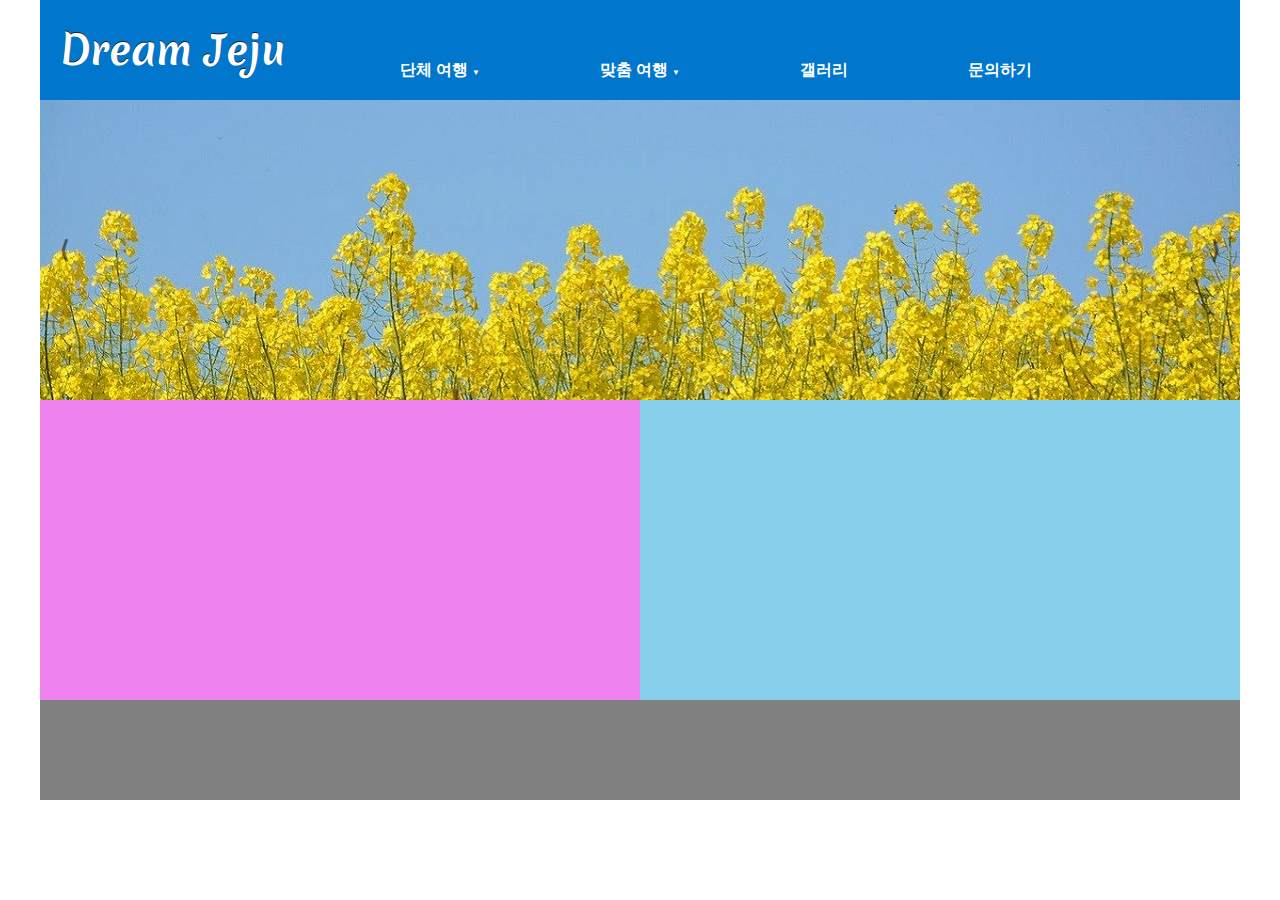
<file: Do it! HTML+CSS+자바스크립트 웹 표준의 정석_최종프로젝트_예제소스/doit-project/site-result/index-slideshow.html>
<!DOCTYPE html>
<html lang="ko">
<head>
  <meta charset="UTF-8">
  <meta name="viewport" content="width=device-width, initial-scale=1.0">
  <title>Dream Jeju</title>
  <link rel="stylesheet" href="css/style-4.css">
</head>
<body>
  <div id="container">    
    <header>
      <div id="logo">
        <a href="index.html">
          <h1>Dream Jeju</h1>
        </a>
      </div>
      <nav>
        <ul id="topMenu">
          <li><a href="#">단체 여행 <span>▼</span></a>
            <ul>
              <li><a href="#">회사 연수</a></li>
              <li><a href="#">수학 여행</a></li>
            </ul>
          </li>
          <li><a href="#">맞춤 여행  <span>▼</span></a>
            <ul>
              <li><a href="#">4.3 평화 기행</a></li>
              <li><a href="#">곶자왈 체험</a></li>
              <li><a href="#">힐링 워크샵</a></li>
            </ul>
          </li>
          <li><a href="#">갤러리</a></li>
          <li><a href="#">문의하기</a></li>
        </ul>
      </nav>
    </header>
    <div id="slideShow">
      <div id="slides">
        <img src="images/photo-1.jpg" alt="">
        <img src="images/photo-2.jpg" alt="">
        <img src="images/photo-3.jpg" alt="">
        <button id="prev">&lang;</button>
        <button id="next">&rang;</button>
      </div>
    </div>
    <div id="contents">
      <div id="tabMenu">

      </div>
      <div id="links">

      </div>
    </div>  
    <footer>

    </footer>  
  </div> 

  <script src="js/slideshow.js"></script>
</body>
</html>
</file>
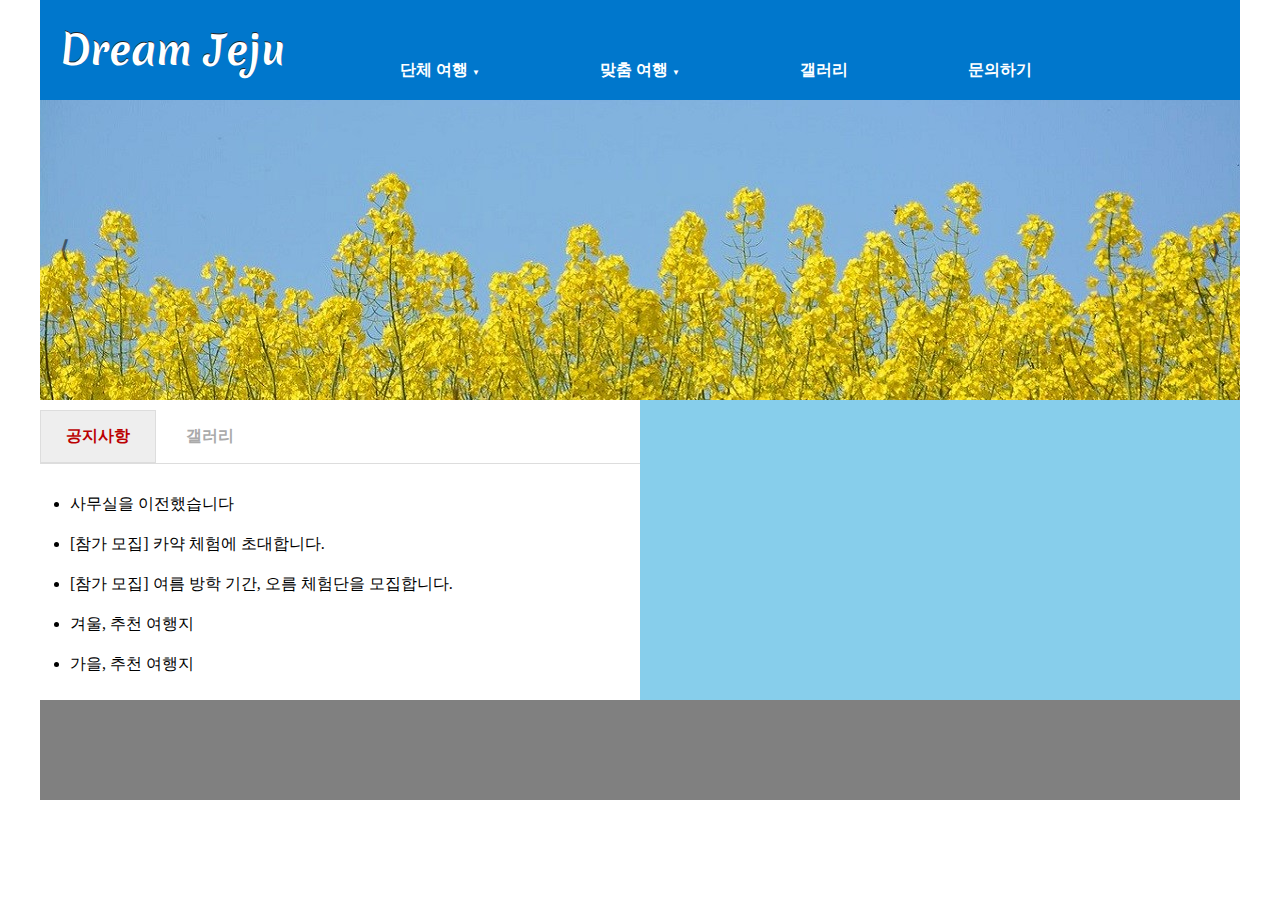
<file: Do it! HTML+CSS+자바스크립트 웹 표준의 정석_최종프로젝트_예제소스/doit-project/site-result/index-tabmenu.html>
<!DOCTYPE html>
<html lang="ko">
<head>
  <meta charset="UTF-8">
  <meta name="viewport" content="width=device-width, initial-scale=1.0">
  <title>Dream Jeju</title>
  <link rel="stylesheet" href="css/style-5.css">
</head>
<body>
  <div id="container">    
    <header>
      <div id="logo">
        <a href="index-tabmenu.html">
          <h1>Dream Jeju</h1>
        </a>
      </div>
      <nav>
        <ul id="topMenu">
          <li><a href="#">단체 여행 <span>▼</span></a>
            <ul>
              <li><a href="#">회사 연수</a></li>
              <li><a href="#">수학 여행</a></li>
            </ul>
          </li>
          <li><a href="#">맞춤 여행  <span>▼</span></a>
            <ul>
              <li><a href="#">4.3 평화 기행</a></li>
              <li><a href="#">곶자왈 체험</a></li>
              <li><a href="#">힐링 워크샵</a></li>
            </ul>
          </li>
          <li><a href="#">갤러리</a></li>
          <li><a href="#">문의하기</a></li>
        </ul>
      </nav>
    </header>
    <div id="slideShow">
      <div id="slides">
        <img src="images/photo-1.jpg" alt="">
        <img src="images/photo-2.jpg" alt="">
        <img src="images/photo-3.jpg" alt="">
        <button id="prev">&lang;</button>
        <button id="next">&rang;</button>
      </div>
    </div>
    <div id="contents">
      <div id="tabMenu">
        <input type="radio" id="tab1" name="tabs" checked>
        <label for="tab1">공지사항</label>
        <input type="radio" id="tab2" name="tabs">
        <label for="tab2">갤러리</label>
       
        <div id="notice" class="tabContent">
          <h2>공지사항 내용입니다.</h2>
          <ul>            
            <li>사무실을 이전했습니다</li>
            <li>[참가 모집] 카약 체험에 초대합니다.</li>
            <li>[참가 모집] 여름 방학 기간, 오름 체험단을 모집합니다.</li>
            <li>겨울, 추천 여행지</li>
            <li>가을, 추천 여행지</li>            
          </ul>
        </div>
        <div id="gallery" class="tabContent">
          <h2>갤러리 내용입니다.</h2>
          <ul>
            <li><img src="images/img-1.jpg"></li>
            <li><img src="images/img-2.jpg"></li>
            <li><img src="images/img-3.jpg"></li>
            <li><img src="images/img-1.jpg"></li>
            <li><img src="images/img-2.jpg"></li>
            <li><img src="images/img-3.jpg"></li>                     
          </ul>
        </div>        
      </div>

      <div id="links">

      </div>
    </div>  
    <footer>

    </footer>  
  </div> 

  <script src="js/slideshow.js"></script>
</body>
</html>
</file>
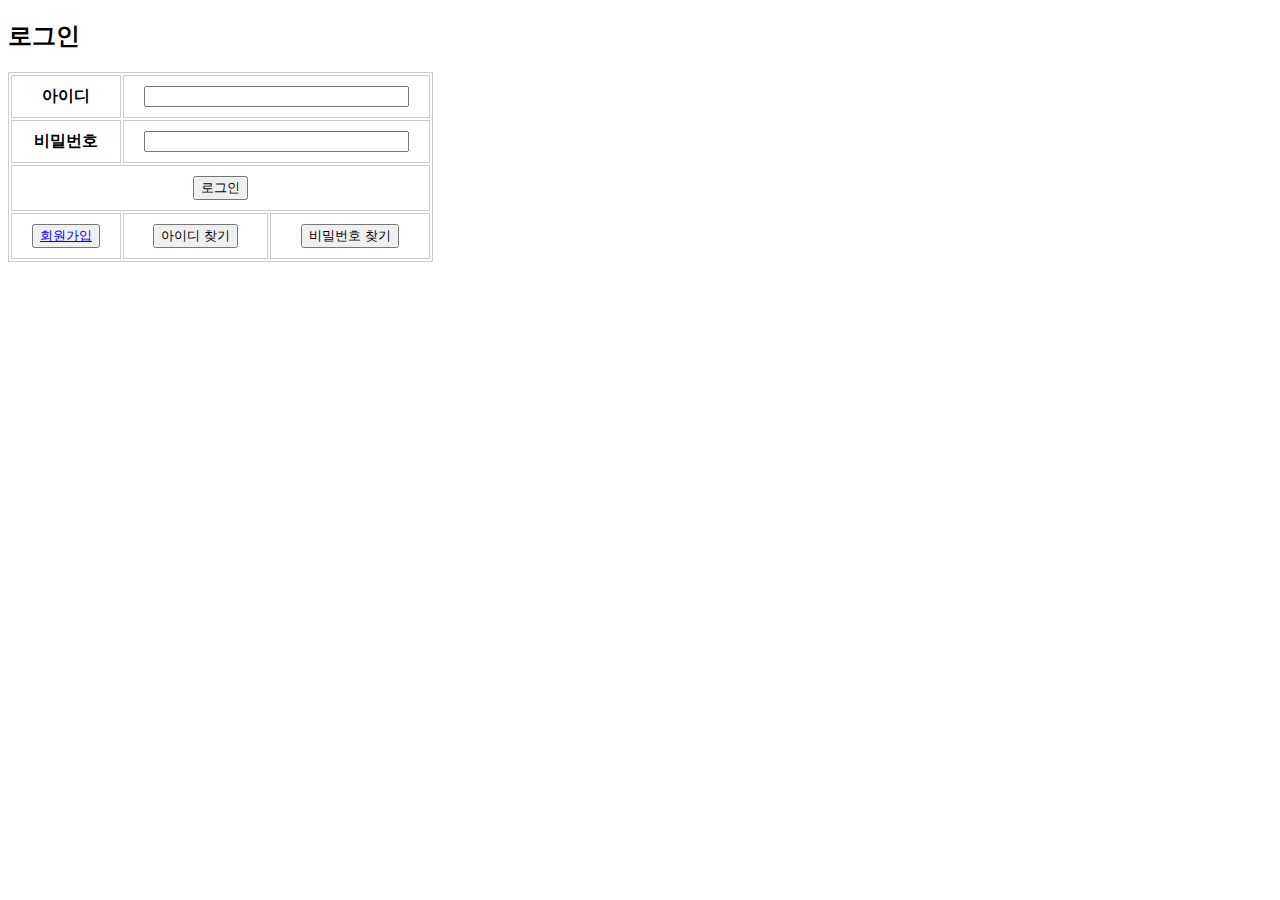
<file: Do it! HTML+CSS+자바스크립트 웹 표준의 정석_최종프로젝트_예제소스/doit-project/site2/index2.html>
<!DOCTYPE html>
<html lang="ko">
<head>
  <meta charset="UTF-8">
  <title>연습문제 2</title>
  <style>
    table, td, th {
      border:1px solid #ccc;
    }
    td, th {
      padding:10px 20px;
    }
    td:last-child{
      width:200px;
    }
  </style>
</head>
<body>
  <h2>로그인</h2>
  <table>
    <tr>
      <th>아이디</th>
      <td colspan="2"><input type="text" id="user_id" size="30"></td>
    </tr>
    <tr>
      <th>비밀번호</th>
      <td colspan="2"><input type="password" id="user_pw" size="30"></td>
    </tr>
    <tr>
      <th colspan="3"><button type="button">로그인</button></th>
    </tr>
    <tr>
      <th><button type="button"><a href="index3.html">회원가입</a></button></th>
      <th><button type="button">아이디 찾기</button></th>
      <th><button type="button">비밀번호 찾기</button></th>
    </tr>
  </table>
</body>
</html>
</file>
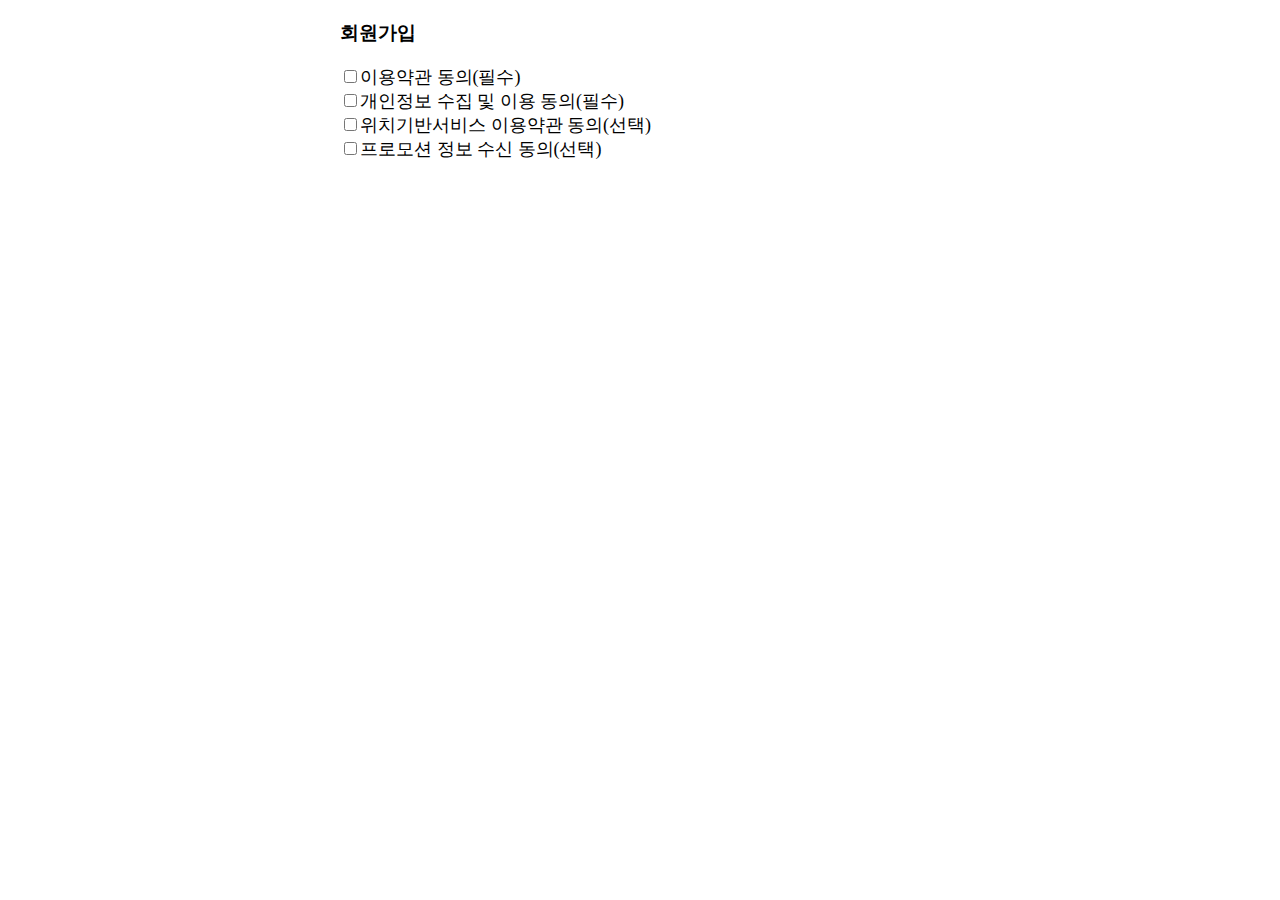
<file: Do it! HTML+CSS+자바스크립트 웹 표준의 정석_최종프로젝트_예제소스/doit-project/site2/index3.html>
<!DOCTYPE html>
<html lang="en">
<head>
  <meta charset="UTF-8">
  <meta http-equiv="X-UA-Compatible" content="IE=edge">
  <meta name="viewport" content="width=device-width, initial-scale=1.0">
  <title>Document</title>
  <style>
    #container{
      width: 600px;
      margin: 20px auto;
    }
    #c{
      font-size: large;
    }
  </style>
</head>
<body>
  <div id="container">
  <h3>회원가입</h3>
    <div id="c">
     <label><input type="checkbox">이용약관 동의(필수)</label><br>
      <label><input type="checkbox">개인정보 수집 및 이용 동의(필수)</label><br>
      <label><input type="checkbox">위치기반서비스 이용약관 동의(선택)</label><br>
     <label><input type="checkbox">프로모션 정보 수신 동의(선택)</label><br>
    </div>
  </div>
</body>
</html>
</file>
<file: Do it! HTML+CSS+자바스크립트 웹 표준의 정석_최종프로젝트_예제소스/doit-project/site-result/css/style.css>
@import url('https://fonts.googleapis.com/css2?family=Merienda:wght@700&display=swap');

* {
  margin:0;   /* 마진 리셋 */
  padding:0;   /* 패딩 리셋 */
  box-sizing: border-box;   /* 박스 영역은 테두리까지 */ 
}
a {
  text-decoration:none;  /* 텍스트 링크 밑줄 없애기 */ 
}
ul {
  list-style: none;
}

#container {
  margin:0 auto;  /* 화면 중앙에 배치 */
  width:1200px;    /* 너비 */
}

/*********************************/
/* 헤더 영역 - 로고와 내비게이션 */
/*********************************/

header{
  width:100%;    /*  너비 */
  height:100px;   /* 높이 */ 
  background-color:#07c;
}

/* 로고 */
#logo{ 
  float:left;   /* 왼쪽으로 플로팅 */ 
  width:250px;   /*  너비 */ 
  height:100px;   /* 높이 */
  line-height:100px;  /* 세로로 중간에 맞춤 - 줄간격을 높이 값과 같게 */
  padding-left:20px;  /* 왼쪽에 여백 */
}
#logo h1 {
  font-family:'Merienda', cursive;
  font-weight:700;
  font-size:40px;   /* 글자 크기 */
  color:#fff;   /* 글자 색*/
  text-shadow:0 -1px 0 #222;  /* 그림자 색 */
}

/* 내비게이션 */
nav{  
  float:right;   /* 오른쪽으로 플로팅 */
  width:900px;   /*   너비 */  
  height:100px;   /* 메뉴 영역 높이 */  
  padding-top:40px;  /* 메뉴를 아래로 내리기 위해 */  
}
#topMenu {  
  height:60px; 
}
#topMenu > li {
  float:left;  /* 메뉴 항목을 왼쪽으로 플로팅 */ 
  position: relative;  /* 서브 메뉴를 absolute로 하기 위해, 이 부분을 relative로 */  
}
#topMenu > li > a{
  display:block;  /* 링크 텍스트는 블록으로 */ 
  color:#fff;  /* 글자 색 */
  font-weight:600;  /* 글자 굵기 */
  text-shadow:0 1px #07c;  /* 그림자 추가 */
  padding:20px 60px;  /* 패딩 */ 
}
#topMenu > li > a > span {
  font-size : 0.5em;   /* 서브 메뉴가 있는 항목에 화살표 표시 */   
}
#topMenu > li > a:hover {
  color:#000;  /* 마우스 오버하면 색상 바뀜 */ 
  text-shadow:0 -1px #07c;  /* 글자가 너무 굵어지지 않도록 */
}

#topMenu > li > ul { /* 서브 메뉴 스타일 */
  display: none;  /* 서브 메뉴 처음에는 화면에 안 보이게 */ 
  position:absolute;  /* 서브 메뉴 포지셔닝 */ 
  width:160px;
  background:rgba(255,255,255,0.6);  /* 슬라이드 쇼 비치도록 배경 색 조절 */
  left:20px;     
  margin:0;
}
#topMenu > li > ul > li {    
  padding:10px 10px 10px 30px;   /* 서브 메뉴 항목 */
}
#topMenu > li > ul > li > a { 
  font-size:14px;   
  padding:10px;
  color:#000;  
}
#topMenu > li:hover > ul {
  display: block;  /* 메인 메뉴 항목 위로 오버하면 서브 메뉴 표시 */
  z-index:10;  /* 슬라이드 쇼에 가리지 않게 조절 */ 
}
#topMenu > li > ul > li > a:hover {
  color:#f00;  /* 서브 메뉴 마우스 오버하면 색상 바뀜 */   
} 

/********************************/
/*   이미지 슬라이드 쇼 영역    */
/********************************/

#slideShow {   
  clear:both;   /* 플로팅 해제 */
  width:100%;    /* 너비 */ 
  height:300px;   /* 높이 */ 
  overflow:hidden;   /* 영역 넘치면 감춤 */ 
  position: relative;
}
#slides {
  position: absolute;
}
#slides > img {
  width:100%;  /* 너비 */
  float:left;  /* 가로로 배치 */
}

button{
  position: absolute;
  height:100%;  /* 위아래 가득 차게 */ 
  top:0;
  border:none;  /* 테두리 없이 */  
  padding:20px;
  background-color: transparent;  /* 투명 배경 */ 
  color:#000;  /* 화살표 색은 검정 */  
  font-weight:800;  /* 굵게 */ 
  font-size: 24px;  /* 화살표 크기 */ 
  opacity: 0.5;  /* 반투명 */ 
}
#prev {
  left:0;  /* 왼쪽으로 붙여서 */ 
}
#next {
  right:0;  /* 오른쪽으로 붙여서 */ 
}
button:hover {
  background-color:#222;  /* 짙은 회색 배경 */
  color:#fff;   /* 흰색 화살표 */ 
  opacity:0.6;   /* 불투명도를 조금 높임 */ 
  cursor:pointer;  /* 커서 모양을 포인터로 */ 
}
button:focus {
  outline:0;  /* 아웃트라인 없앰 */
}


/**************************************/
/*   콘텐츠 영역  - 탭 메뉴와 퀵 링크 */
/**************************************/

#contents{  
  width:100%;   /* 너비 */
  height:300px;  /* 높이 */   
  margin-top:20px;  /* 마진 추가 */
}

/* 탭 메뉴 */
#tabMenu{  
  float:left;  /* 왼쪽으로 플로팅 */ 
  width:600px;   /* 너비 */ 
  height:100%;   /* 높이 */
  margin-top:10px;  /* 탭 메뉴 위쪽에 여백 두기 */
}
#tabMenu  input[type="radio"] {
  display:none;  /* 라디오 버튼 감춤 */ 
}
#tabMenu label {  /* 탭 제목 스타일 */ 
  display:inline-block;  /* 탭들을 가로로 배치 */
  margin:0 0;  /* 마진 */ 
  padding:15px 25px;  /* 패딩 */
  font-weight:600;   /* 글자 굵기 */
  text-align: center;   /* 글자 정렬 */
  color:#aaa;  /* 글자 색 */ 
  border:1px solid transparent;  /* 테두리 */ 
}
#tabMenu label:hover {  /* 마우스 오버했을 때 탭 제목 스타일 */
  color:#222;  
  cursor:pointer;
}
#tabMenu input:checked + label {  /* 활성화된 탭 제목 스타일 */ 
  color:#b00;
  border:1px solid #ddd;
  background-color: #eee;
}

.tabContent {  /* 탭 내용 스타일 */
  display:none;
  padding:20px 0 0;
  border-top:1px solid #ddd;
}
.tabContent h2{  
  display:none; 
}

#notice ul {
  list-style: disc;
  margin-left:30px;
}
#notice ul li {
  font-size:16px;
  line-height:2.5;
}
#gallery ul li{
  display:inline;  /* 이미지 가로로 배치 */
}

#tab1:checked ~ #notice, 
#tab2:checked ~ #gallery {
  display:block;
}

/* 퀵 링크 */ 
#links{  
  float:right;   /* 오른쪽으로 플로팅 */
  width:600px;   /* 너비 */
  height:100%;   /* 높이 */
  margin-top:20px;  /* 마진 추가 */
}
#links ul{
  padding:0;  /* 패딩 */ 
  overflow: hidden;  /* 넘치는 것은 감춤 */
}
#links ul li{
  float:left;  /* 가로로 배치 */
  width:33%;  /* 1/3 크기만큼씩 */
  text-align:center;  /* 가운데 정렬 */
  margin:10px 0;  /* 마진 */
}

#links ul li a span{
  display:block;  /* 블록 레벨로 */ 
  margin:0 auto;  /* 가운데 배치 */ 
  width:150px;  /* 가로 크기 */ 
  height:150px;  /* 세로 크기 */
  border-radius:100%;  /* 테두리 둥글게. border-radius: 150px로 해도 됨 */ 
  border:1px solid #ddd;  /* 테두리 스타일 */
  line-height:150px;  /* 수직으로 중간에 오게 */ 
}

#quick-icon1 {
  background-image:url('../images/icon-1.jpg'); 
}
#quick-icon2 {
  background-image:url('../images/icon-2.jpg'); 
}
#quick-icon3 {
  background-image:url('../images/icon-3.jpg'); 
}

#links ul li a p {
  margin-top:15px;  /* 위쪽 마진 */
  font-weight:600;  /* 글자 굵기 */
  color:#666;  /* 글자 색 */
}

/******************/
/*   푸터 영역    */
/******************/

footer{   
  width:100%;   /* 너비 */
  height:100px;  /* 높이 */
  border-top:2px solid #222;
}
#bottomMenu{
  width:100%;
  height:20px;
  position:relative;  
}
#bottomMenu ul {
  margin-top:15px;  
}
#bottomMenu ul li{
  float:left;  /* 가로로 배치 */ 
  padding:5px 20px;
  border-right:1px solid #ddd;   /* 항목 오른쪽에 테두리 */ 
}
#bottomMenu ul li:last-child{
  border:none;  /* 마지막 항목에는 오른쪽 테두리 없음 */  
}
#bottomMenu ul li a, #bottomMenu ul li a:visited {  
  font-size:15px;  /* 글자 크기 */ 
  color:#666;   /* 글자 색 */ 
}
#sns {
  position:absolute;  
  right:0;  /* 오른쪽 끝에 배치 */ 
}
#sns ul li{
  border:none;  /* 테두리 없이 */
  padding:5px;   
} 
#company{
  clear:left;  /* 플로팅 해제. clear:both도 가능 */
  margin-top:25px;  /* 위쪽 마진 */
  margin-left:20px;  /* 왼쪽 마진 */ 
}
p {
  font-size:14px;  /* 글자 크기 */
  color:#aaa;    /* 글자 색*/ 
}
</file>
<file: Do it! HTML+CSS+자바스크립트 웹 표준의 정석_최종프로젝트_예제소스/doit-project/site/css/style.css>
@import url('https://fonts.googleapis.com/css2?family=Nanum+Pen+Script&display=swap');
*{
  margin: 0;
  padding: 0;
  box-sizing: border-box;
}
a{
  text-decoration: none;
}
ul{
  list-style:none;
}
#container{
  margin: 0 auto;
  width: 1200px;
}

header{
  width: 100%;
  height: 100px;
  background-color: #07c;
}
#logo{
  float: left;
  width: 250px;
  height: 100px;
  line-height: 100px;
  padding-left: 20px;
}
#logo h1{
  font-family: 'Nanum Pen Script', cursive;
  font-weight: 700;
  font-size: 40px;
  color: #fff;
  text-shadow: 0 -1px 0 #222;
}
nav{
  float: right;
  width: 900px;
  height: 100px;
  padding-top: 40px;
}
#topMenu{
  height: 60px;
}
#topMenu>li{
  float: left;
  position: relative;
}
#topMenu>li>a{
  display: block;
  color: #fff;
  font-weight: 600;
  text-shadow: 0 1px #07c;
  padding: 20px 60px;
}
#topMenu>li>a>span{
  font-size: 0.5em;
}
#topMenu>li>a:hover{
  color: #000;
  text-shadow: 0 -1px #07c;
}
#topMenu>li>ul{
  display: none;
  position: absolute;
  width: 160px;
  background-color: rgba(255, 255, 255, 0.6);
  margin: 0;
  left: 20px;
}
#topMenu>li>ul>li{
  padding: 10px 10px 10px 30px;
}
#topMenu>li>ul>li>a{
  font-size: 14px;
  padding: 10px;
  color: #000;
}
#topMenu>li:hover>ul{
  display: block;
  z-index: 10;
}
#topMenu>li>ul>li>a:hover{
  color: #f00;
}
#slideShow{
  clear: both;
  width: 100%;
  height: 300px;
  overflow: hidden;
  position: relative;
}
#slides{
  position: absolute;
}
#slides>img{
  width: 100%;
  float: left;
}
button{
  position: absolute;
  height: 100%;
  top: 0;
  border: none;
  padding: 20px;
  background-color: transparent;
  color: #000;
  font-weight: 800;
  font-size: 24px;
  opacity: 0.5;
}
#prev{
  left: 0;
}
#next{
  right: 0;
}
button:hover{
  background-color: #222;
  color: #fff;
  opacity: 0.6;
  cursor: pointer;
}
button:focus{
  outline: 0;
}
#contents{
  width: 100%;
  height: 300px;
  margin-top: 20px;
}
#tabMenu{
  float: left;
  width: 600px;
  height: 100%;
  margin-top: 10px;
}
#tabMenu input[type="radio"]{
  display: none;
}
#tabMenu label{
  display: inline-block;
  margin: 0 0;
  padding: 15px 25px;
  font-weight: 600;
  text-align: center;
  color: #aaa;
  border: 1px solid transparent;
}
#tabMenu label:hover{
  color: #222;
  cursor: pointer;
}
#tabMenu input:checked+label{
  color: #b00;
  border: 1px solid #ddd;
  background-color: #eee;
}
.tabContent{
  display: none;
  padding: 20px 0 0;
  border-top: 1px solid #ddd;
}
.tabContent h2{
  display: none;
}
#notice ul{
  list-style: disc;
  margin-left: 30px;
}
#notice ul li{
  font-size: 16px;
  line-height: 2.5;
}
#gallery ul li{
  display: inline;
}
#tab1:checked ~ #notice, 
#tab2:checked ~ #gallery {
  display: block;
}
#links{
  float: right;
  width: 600px;
  height: 100%;
  margin-top: 15px;
}
#links ul{
  padding: 0;
  overflow: hidden;
}
#links ul li{
  float: left;
  width: 33%;
  text-align: center;
  margin: 10px 0;
}
#links ul li a span{
  display: block;
  margin: 0 auto;
  width: 150px;
  height: 150px;
  border-radius: 100%;
  border: 1px solid #ddd;
  line-height: 150px;
}
#quick-icon1{
  background-image: url('../images/icon-1.jpg');
}
#quick-icon2{
  background-image: url('../images/icon-2.jpg');
}
#quick-icon3{
  background-image: url('../images/icon-3.jpg');
}
#links ul li a p{
  margin-top: 15px;
  font-weight: 600;
  color: #666;
}
footer{
  width: 100%;
  height: 100px;
  border-top: 2px solid #222;
}
#bottomMenu{
  width: 100%;
  height: 20px;
  position: relative;
}
#bottomMenu ul{
  margin-top: 15px;
}
#bottomMenu ul li{
  float: left;
  padding: 5px 20px;
  border-right: 1px solid #ddd;
}
#bottomMenu ul li:last-child{
  border-right: none;
}
#bottomMenu ul li a, #bottomMenu ul li a:visited{
  font-size: 15px;
  color: #666;
}
#sns{
  position: absolute;
  right: 0;
}
#sns ul li{
  border: none;
  padding: 5px;
}
#company{
  clear: left;
  margin-top: 25px;
  margin-left: 20px;
}
p{
  font-size: 14px;
  color: #aaa;
}
</file>
<file: Do it! HTML+CSS+자바스크립트 웹 표준의 정석_최종프로젝트_예제소스/doit-project/site2/css/style.css>
@import url('https://fonts.googleapis.com/css2?family=Nanum+Pen+Script&display=swap');

*{
  margin: 0;
  padding: 0;
  box-sizing: border-box;
}

a{
  text-decoration: none;
}

ul{
  list-style: none;
}
#container{
  margin: 0 auto;
  width: 1600px;
}

header{
  width: 100%;
  height: 100px;
  background-color: #07c;
}
#logo{
  float: left;
  width: 250px;
  height: 100px;
  line-height: 100px;
  padding-left: 60px;
}
#logo h1{
  font-family: 'Nanum Pen Script', cursive;
  font-weight: 700;
  font-size: 60px;
  color: #fff;
  text-shadow: 0 -1px 0 #222;
}

nav{
  float: right;
  width: 900px;
  height: 100px;
  padding-top: 40px;
}

#topMenu{
  height: 60px;
}

#topMenu>li{
  float: left;
}

#topMenu>li>a{
  display: block;
  color: #fff;
  font-weight: 600;
  text-shadow: 0 1px #07c;
  padding: 20px 40px;
}

#topMenu>li>a:hover{
  color: #000;
  text-shadow: 0 -1px #07c;
}
#slideShow{
  clear: both;
  width: 100%;
  height: 700px;
  overflow: hidden;
  position: relative;
}
#slides{
  height: 100%;
  position: absolute;
}
#slides>img{
  width: 100%;
  float: left;
}

button{
  position: absolute;
  height: 100%;
  top: 0;
  border: none;
  padding: 20px;
  background-color: transparent;
  color: #000;
  font-weight: 800;
  font-size: 24px;
  opacity: 0.5;
}
#prev{
  left: 0;
}
#next{
  right: 0;
}
button:hover{
  background-color: #222;
  color: #fff;
  opacity: 0.6;
  cursor: pointer;
}
button:focus{
  outline: 0;
}

#contents{
  width: 100%;
  height: 300px;
}

#tabMenu{
  float: left;
  width: 600px;
  height: 100%;
}
#tabMenu input[type="radio"]{
  display: none;
}
#tabMenu label{
  display: inline-block;
  margin: 0 0;
  padding: 15px 25px;
  font-weight: 600;
  text-align: center;
  color: #aaa;
  border: 1px solid transparent;
}
#tabMenu label:hover{
  color: #222;
  cursor: pointer;
}
#tapMenu input:checked+label{
  color: #b00;
  border: 1px solid #ddd;
  background-color: #eee;
}
.tabContent{
  display: none;
  padding: 20px 0 0;
  border-top: 1px solid #ddd;
}
.tabContent h2{
  display: none;
}
#notice ul{
  list-style: disc;
  margin-left: 30px;
}
#notice ul li{
  font-size: 16px;
  line-height: 2.5;
}
#gallery ul li{
  display: inline;
}

#tab1:checked~#notice,
#tab2:checked~#gallery{
  display: block;
}
#links{
  float: right;
  width: 600px;
  height: 100%;
  margin-top: 15px;
}
#links ul{
  padding: 0;
  overflow: hidden;
}
#links ul li{
  float: left;
  width: 33%;
  text-align: center;
  margin: 10px 0;
}
#links ul li a span{
  display: block;
  margin: 0 auto;
  width: 150px;
  height: 150px;
  border-radius: 100%;
  border: 1px solid #ddd;
  line-height: 150px;
}
#quick-icon1{
  background-image: url('../images/icon-1.jpg');
}
#quick-icon2{
  background-image: url('../images/icon-2.jpg');
}
#quick-icon3{
  background-image: url('../images/icon-3.jpg');
}
#links ul li a p{
  margin-top: 15px;
  font-weight: 600;
  color: #666;
}

footer{
  width: 100%;
  height: 100px;
  border-top: 2px solid #222;
}
#bottomMenu{
  width: 100%;
  height: 20px;
  position: relative;
}
#bottomMenu ul{
  margin-top: 15px;
}
#bottomMenu ul li{
  float: left;
  padding: 5px 20px;
  border-right: 1px solid #ddd;
}
#bottomMenu ul li:last-child{
  border-right: none;
}
#bottomMenu ul li a, #bottomMenu ul li a:visited{
  font-size: 15px;
  color: #666;
}
#sns{
  position: absolute;
  right: 0;
}
#sns ul li{
  border: none;
  padding: 5px;
}
#company{
  clear: left;
  margin-top: 25px;
  margin-left: 20px;
}
p{
  font-size: 14px;
  color: #aaa;
}
</file>
<file: Do it! HTML+CSS+자바스크립트 웹 표준의 정석_최종프로젝트_예제소스/doit-project/site-result/css/style-7.css>
@import url('https://fonts.googleapis.com/css2?family=Merienda:wght@700&display=swap');

* {
  margin:0;   /* 마진 리셋 */
  padding:0;   /* 패딩 리셋 */
  box-sizing: border-box;   /* 박스 영역은 테두리까지 */ 
}
a {
  text-decoration:none;  /* 텍스트 링크 밑줄 없애기 */ 
}
ul {
  list-style: none;
}

#container {
  margin:0 auto;  /* 화면 중앙에 배치 */
  width:1200px;    /* 너비 */
}

/*********************************/
/* 헤더 영역 - 로고와 내비게이션 */
/*********************************/

header{
  width:100%;    /*  너비 */
  height:100px;   /* 높이 */ 
  background-color:#07c;
}

/* 로고 */
#logo{ 
  float:left;   /* 왼쪽으로 플로팅 */ 
  width:250px;   /*  너비 */ 
  height:100px;   /* 높이 */
  line-height:100px;  /* 세로로 중간에 맞춤 - 줄간격을 높이 값과 같게 */
  padding-left:20px;  /* 왼쪽에 여백 */
}
#logo h1 {
  font-family:'Merienda', cursive;
  font-weight:700;
  font-size:40px;   /* 글자 크기 */
  color:#fff;   /* 글자 색*/
  text-shadow:0 -1px 0 #222;  /* 그림자 색 */
}

/* 내비게이션 */
nav{  
  float:right;   /* 오른쪽으로 플로팅 */
  width:900px;   /*   너비 */  
  height:100px;   /* 메뉴 영역 높이 */  
  padding-top:40px;  /* 메뉴를 아래로 내리기 위해 */  
}
#topMenu {  
  height:60px; 
}
#topMenu > li {
  float:left;  /* 메뉴 항목을 왼쪽으로 플로팅 */ 
  position: relative;  /* 서브 메뉴를 absolute로 하기 위해, 이 부분을 relative로 */  
}
#topMenu > li > a{
  display:block;  /* 링크 텍스트는 블록으로 */ 
  color:#fff;  /* 글자 색 */
  font-weight:600;  /* 글자 굵기 */
  text-shadow:0 1px #07c;  /* 그림자 추가 */
  padding:20px 60px;  /* 패딩 */ 
}
#topMenu > li > a > span {
  font-size : 0.5em;   /* 서브 메뉴가 있는 항목에 화살표 표시 */   
}
#topMenu > li > a:hover {
  color:#000;  /* 마우스 오버하면 색상 바뀜 */ 
  text-shadow:0 -1px #07c;  /* 글자가 너무 굵어지지 않도록 */
}

#topMenu > li > ul { /* 서브 메뉴 스타일 */
  display: none;  /* 서브 메뉴 처음에는 화면에 안 보이게 */ 
  position:absolute;  /* 서브 메뉴 포지셔닝 */ 
  width:160px;
  background:rgba(255,255,255,0.6);  /* 슬라이드 쇼 비치도록 배경 색 조절 */
  left:20px;     
  margin:0;
}
#topMenu > li > ul > li {    
  padding:10px 10px 10px 30px;   /* 서브 메뉴 항목 */
}
#topMenu > li > ul > li > a { 
  font-size:14px;   
  padding:10px;
  color:#000;  
}
#topMenu > li:hover > ul {
  display: block;  /* 메인 메뉴 항목 위로 오버하면 서브 메뉴 표시 */
  z-index:10;  /* 슬라이드 쇼에 가리지 않게 조절 */ 
}
#topMenu > li > ul > li > a:hover {
  color:#f00;  /* 서브 메뉴 마우스 오버하면 색상 바뀜 */   
} 

/********************************/
/*   이미지 슬라이드 쇼 영역    */
/********************************/

#slideShow {   
  clear:both;   /* 플로팅 해제 */
  width:100%;    /* 너비 */ 
  height:300px;   /* 높이 */ 
  overflow:hidden;   /* 영역 넘치면 감춤 */ 
  position: relative;
}
#slides {
  position: absolute;
}
#slides > img {
  width:100%;  /* 너비 */
  float:left;  /* 가로로 배치 */
}

button{
  position: absolute;
  height:100%;  /* 위아래 가득 차게 */ 
  top:0;
  border:none;  /* 테두리 없이 */  
  padding:20px;
  background-color: transparent;  /* 투명 배경 */ 
  color:#000;  /* 화살표 색은 검정 */  
  font-weight:800;  /* 굵게 */ 
  font-size: 24px;  /* 화살표 크기 */ 
  opacity: 0.5;  /* 반투명 */ 
}
#prev {
  left:0;  /* 왼쪽으로 붙여서 */ 
}
#next {
  right:0;  /* 오른쪽으로 붙여서 */ 
}
button:hover {
  background-color:#222;  /* 짙은 회색 배경 */
  color:#fff;   /* 흰색 화살표 */ 
  opacity:0.6;   /* 불투명도를 조금 높임 */ 
  cursor:pointer;  /* 커서 모양을 포인터로 */ 
}
button:focus {
  outline:0;  /* 아웃트라인 없앰 */
}


/**************************************/
/*   콘텐츠 영역  - 탭 메뉴와 퀵 링크 */
/**************************************/

#contents{  
  width:100%;   /* 너비 */
  height:300px;  /* 높이 */   
  margin-top:20px;  /* 마진 추가 */
}

/* 탭 메뉴 */
#tabMenu{  
  float:left;  /* 왼쪽으로 플로팅 */ 
  width:600px;   /* 너비 */ 
  height:100%;   /* 높이 */
  margin-top:10px;  /* 탭 메뉴 위쪽에 여백 두기 */
}
#tabMenu  input[type="radio"] {
  display:none;  /* 라디오 버튼 감춤 */ 
}
#tabMenu label {  /* 탭 제목 스타일 */ 
  display:inline-block;  /* 탭들을 가로로 배치 */
  margin:0 0;  /* 마진 */ 
  padding:15px 25px;  /* 패딩 */
  font-weight:600;   /* 글자 굵기 */
  text-align: center;   /* 글자 정렬 */
  color:#aaa;  /* 글자 색 */ 
  border:1px solid transparent;  /* 테두리 */ 
}
#tabMenu label:hover {  /* 마우스 오버했을 때 탭 제목 스타일 */
  color:#222;  
  cursor:pointer;
}
#tabMenu input:checked + label {  /* 활성화된 탭 제목 스타일 */ 
  color:#b00;
  border:1px solid #ddd;
  background-color: #eee;
}

.tabContent {  /* 탭 내용 스타일 */
  display:none;
  padding:20px 0 0;
  border-top:1px solid #ddd;
}
.tabContent h2{  
  display:none; 
}

#notice ul {
  list-style: disc;
  margin-left:30px;
}
#notice ul li {
  font-size:16px;
  line-height:2.5;
}
#gallery ul li{
  display:inline;  /* 이미지 가로로 배치 */
}

#tab1:checked ~ #notice, 
#tab2:checked ~ #gallery {
  display:block;
}

/* 퀵 링크 */ 
#links{  
  float:right;   /* 오른쪽으로 플로팅 */
  width:600px;   /* 너비 */
  height:100%;   /* 높이 */
  margin-top:20px;  /* 마진 추가 */
}
#links ul{
  padding:0;  /* 패딩 */ 
  overflow: hidden;  /* 넘치는 것은 감춤 */
}
#links ul li{
  float:left;  /* 가로로 배치 */
  width:33%;  /* 1/3 크기만큼씩 */
  text-align:center;  /* 가운데 정렬 */
  margin:10px 0;  /* 마진 */
}

#links ul li a span{
  display:block;  /* 블록 레벨로 */ 
  margin:0 auto;  /* 가운데 배치 */ 
  width:150px;  /* 가로 크기 */ 
  height:150px;  /* 세로 크기 */
  border-radius:100%;  /* 테두리 둥글게. border-radius: 150px로 해도 됨 */ 
  border:1px solid #ddd;  /* 테두리 스타일 */
  line-height:150px;  /* 수직으로 중간에 오게 */ 
}

#quick-icon1 {
  background-image:url('../images/icon-1.jpg'); 
}
#quick-icon2 {
  background-image:url('../images/icon-2.jpg'); 
}
#quick-icon3 {
  background-image:url('../images/icon-3.jpg'); 
}

#links ul li a p {
  margin-top:15px;  /* 위쪽 마진 */
  font-weight:600;  /* 글자 굵기 */
  color:#666;  /* 글자 색 */
}

/******************/
/*   푸터 영역    */
/******************/

footer{   
  width:100%;   /* 너비 */
  height:100px;  /* 높이 */
  border-top:2px solid #222;
}
#bottomMenu{
  width:100%;
  height:20px;
  position:relative;  
}
#bottomMenu ul {
  margin-top:15px;  
}
#bottomMenu ul li{
  float:left;  /* 가로로 배치 */ 
  padding:5px 20px;
  border-right:1px solid #ddd;   /* 항목 오른쪽에 테두리 */ 
}
#bottomMenu ul li:last-child{
  border:none;  /* 마지막 항목에는 오른쪽 테두리 없음 */  
}
#bottomMenu ul li a, #bottomMenu ul li a:visited {  
  font-size:15px;  /* 글자 크기 */ 
  color:#666;   /* 글자 색 */ 
}
#sns {
  position:absolute;  
  right:0;  /* 오른쪽 끝에 배치 */ 
}
#sns ul li{
  border:none;  /* 테두리 없이 */
  padding:5px;   
} 
#company{
  clear:left;  /* 플로팅 해제. clear:both도 가능 */
  margin-top:25px;  /* 위쪽 마진 */
  margin-left:20px;  /* 왼쪽 마진 */ 
}
p {
  font-size:14px;  /* 글자 크기 */
  color:#aaa;    /* 글자 색*/ 
}
</file>
<file: Do it! HTML+CSS+자바스크립트 웹 표준의 정석_최종프로젝트_예제소스/doit-project/site-result/css/style-2.css>
@import url('https://fonts.googleapis.com/css2?family=Merienda:wght@700&display=swap');

* {
  margin:0;   /* 마진 리셋 */
  padding:0;   /* 패딩 리셋 */
  box-sizing: border-box;   /* 박스 영역은 테두리까지 */ 
}
a {
  text-decoration:none;  /* 텍스트 링크 밑줄 없애기 */ 
}
#container {
  margin:0 auto;  /* 화면 중앙에 배치 */
  width:1200px;    /* 너비 */
}

/*********************************/
/* 헤더 영역 - 로고와 내비게이션 */
/*********************************/

header{
  width:100%;    /*  너비 */
  height:100px;   /* 높이 */ 
  background-color:#07c;
}

/* 로고 */
#logo{ 
  float:left;   /* 왼쪽으로 플로팅 */ 
  width:250px;   /*  너비 */ 
  height:100px;   /* 높이 */
  line-height:100px;  /* 세로로 중간에 맞춤 - 줄간격을 높이 값과 같게 */
  padding-left:20px;  /* 왼쪽에 여백 */
}
#logo h1 {
  font-family:'Merienda', cursive;
  font-weight:700;
  font-size:40px;   /* 글자 크기 */
  color:#fff;   /* 글자 색*/
  text-shadow:0 -1px 0 #222;  /* 그림자 색 */
}

/* 내비게이션 */
nav{  
  float:right;   /* 오른쪽으로 플로팅 */
  width:900px;   /*   너비 */  
  height:100px;   /* 메뉴 영역 높이 */ 
  background-color:green;  
}

/********************************/
/*   이미지 슬라이드 쇼 영역    */
/********************************/

#slideShow {   
  clear:both;   /* 플로팅 해제 */
  width:100%;    /* 너비 */ 
  height:300px;   /* 높이 */ 
  background-color:orange; 
  overflow:hidden;   /* 영역 넘치면 감춤 */ 
}

/**************************************/
/*   콘텐츠 영역  - 탭 메뉴와 퀵 링크 */
/**************************************/

#contents{  
  width:100%;   /* 너비 */
  height:300px;  /* 높이 */   
}

/* 탭 메뉴 */
#tabMenu{  
  float:left;  /* 왼쪽으로 플로팅 */ 
  width:600px;   /* 너비 */ 
  height:100%;   /* 높이 */
  background-color:violet;
}

/* 퀵 링크 */ 
#links{  
  float:right;   /* 오른쪽으로 플로팅 */
  width:600px;   /* 너비 */
  height:100%;   /* 높이 */
  background-color:skyblue;
}

/******************/
/*   푸터 영역    */
/******************/

footer{   
  width:100%;   /* 너비 */
  height:100px;  /* 높이 */
  background-color:gray;
}
</file>
<file: Do it! HTML+CSS+자바스크립트 웹 표준의 정석_최종프로젝트_예제소스/doit-project/site-result/css/style-1.css>
* {
  margin:0;   /* 마진 리셋 */
  padding:0;   /* 패딩 리셋 */
  box-sizing: border-box;   /* 박스 영역은 테두리까지 */ 
}

#container {
  margin:0 auto;  /* 화면 중앙에 배치 */
  width:1200px;    /* 너비 */
}


/*********************************/
/* 헤더 영역 - 로고와 내비게이션 */
/*********************************/

header{ 
  width:100%;    /*  너비 */
  height:100px;   /* 높이 */ 
  background-color:blue;
}

/* 로고 영역 */
#logo{ 
  float:left;   /* 왼쪽으로 플로팅 */ 
  width:250px;   /*  너비 */ 
  height:100px;   /* 높이 */
  background-color:indigo;  
}

/* 내비게이션 영역 */
nav{  
  float:right;   /* 오른쪽으로 플로팅 */
  width:900px;   /*   너비 */  
  height:100px;   /* 메뉴 영역 높이 */ 
  background-color:green;  
}

/********************************/
/*   이미지 슬라이드 쇼 영역    */
/********************************/

#slideShow {   
  clear:both;   /* 플로팅 해제 */
  width:100%;    /* 너비 */ 
  height:300px;   /* 높이 */ 
  background:orange; 
  overflow:hidden;   /* 영역 넘치면 감춤 */ 
}

/**************************************/
/*   콘텐츠 영역  - 탭 메뉴와 퀵 링크 */
/**************************************/

#contents{  
  width:100%;   /* 너비 */
  height:300px;  /* 높이 */   
}

/* 탭 메뉴 */
#tabMenu{  
  float:left;  /* 왼쪽으로 플로팅 */ 
  width:600px;   /* 너비 */ 
  height:100%;   /* 높이 */
  background-color:violet;
}

/* 퀵 링크 */ 
#links{  
  float:right;   /* 오른쪽으로 플로팅 */
  width:600px;   /* 너비 */
  height:100%;   /* 높이 */
  background-color:skyblue;
}

/******************/
/*   푸터 영역    */
/******************/

footer{   
  width:100%;   /* 너비 */
  height:100px;  /* 높이 */
  background:gray;
}
</file>
<file: Do it! HTML+CSS+자바스크립트 웹 표준의 정석_최종프로젝트_예제소스/doit-project/site-result/css/style-6.css>
@import url('https://fonts.googleapis.com/css2?family=Merienda:wght@700&display=swap');

* {
  margin:0;   /* 마진 리셋 */
  padding:0;   /* 패딩 리셋 */
  box-sizing: border-box;   /* 박스 영역은 테두리까지 */ 
}
a {
  text-decoration:none;  /* 텍스트 링크 밑줄 없애기 */ 
}
ul {
  list-style: none;
}

#container {
  margin:0 auto;  /* 화면 중앙에 배치 */
  width:1200px;    /* 너비 */
}

/*********************************/
/* 헤더 영역 - 로고와 내비게이션 */
/*********************************/

header{
  width:100%;    /*  너비 */
  height:100px;   /* 높이 */ 
  background-color:#07c;
}

/* 로고 */
#logo{ 
  float:left;   /* 왼쪽으로 플로팅 */ 
  width:250px;   /*  너비 */ 
  height:100px;   /* 높이 */
  line-height:100px;  /* 세로로 중간에 맞춤 - 줄간격을 높이 값과 같게 */
  padding-left:20px;  /* 왼쪽에 여백 */
}
#logo h1 {
  font-family:'Merienda', cursive;
  font-weight:700;
  font-size:40px;   /* 글자 크기 */
  color:#fff;   /* 글자 색*/
  text-shadow:0 -1px 0 #222;  /* 그림자 색 */
}

/* 내비게이션 */
nav{  
  float:right;   /* 오른쪽으로 플로팅 */
  width:900px;   /*   너비 */  
  height:100px;   /* 메뉴 영역 높이 */  
  padding-top:40px;  /* 메뉴를 아래로 내리기 위해 */  
}
#topMenu {  
  height:60px; 
}
#topMenu > li {
  float:left;  /* 메뉴 항목을 왼쪽으로 플로팅 */ 
  position: relative;  /* 서브 메뉴를 absolute로 하기 위해, 이 부분을 relative로 */  
}
#topMenu > li > a{
  display:block;  /* 링크 텍스트는 블록으로 */ 
  color:#fff;  /* 글자 색 */
  font-weight:600;  /* 글자 굵기 */
  text-shadow:0 1px #07c;  /* 그림자 추가 */
  padding:20px 60px;  /* 패딩 */ 
}
#topMenu > li > a > span {
  font-size : 0.5em;   /* 서브 메뉴가 있는 항목에 화살표 표시 */   
}
#topMenu > li > a:hover {
  color:#000;  /* 마우스 오버하면 색상 바뀜 */ 
  text-shadow:0 -1px #07c;  /* 글자가 너무 굵어지지 않도록 */
}

#topMenu > li > ul { /* 서브 메뉴 스타일 */
  display: none;  /* 서브 메뉴 처음에는 화면에 안 보이게 */ 
  position:absolute;  /* 서브 메뉴 포지셔닝 */ 
  width:160px;
  background:rgba(255,255,255,0.6);  /* 슬라이드 쇼 비치도록 배경 색 조절 */
  left:20px;     
  margin:0;
}
#topMenu > li > ul > li {    
  padding:10px 10px 10px 30px;   /* 서브 메뉴 항목 */
}
#topMenu > li > ul > li > a { 
  font-size:14px;   
  padding:10px;
  color:#000;  
}
#topMenu > li:hover > ul {
  display: block;  /* 메인 메뉴 항목 위로 오버하면 서브 메뉴 표시 */
  z-index:10;  /* 슬라이드 쇼에 가리지 않게 조절 */ 
}
#topMenu > li > ul > li > a:hover {
  color:#f00;  /* 서브 메뉴 마우스 오버하면 색상 바뀜 */   
} 

/********************************/
/*   이미지 슬라이드 쇼 영역    */
/********************************/

#slideShow {   
  clear:both;   /* 플로팅 해제 */
  width:100%;    /* 너비 */ 
  height:300px;   /* 높이 */ 
  overflow:hidden;   /* 영역 넘치면 감춤 */ 
  position: relative;
}
#slides {
  position: absolute;
}
#slides > img {
  width:100%;  /* 너비 */
  float:left;  /* 가로로 배치 */
}

button{
  position: absolute;
  height:100%;  /* 위아래 가득 차게 */ 
  top:0;
  border:none;  /* 테두리 없이 */  
  padding:20px;
  background-color: transparent;  /* 투명 배경 */ 
  color:#000;  /* 화살표 색은 검정 */  
  font-weight:800;  /* 굵게 */ 
  font-size: 24px;  /* 화살표 크기 */ 
  opacity: 0.5;  /* 반투명 */ 
}
#prev {
  left:0;  /* 왼쪽으로 붙여서 */ 
}
#next {
  right:0;  /* 오른쪽으로 붙여서 */ 
}
button:hover {
  background-color:#222;  /* 짙은 회색 배경 */
  color:#fff;   /* 흰색 화살표 */ 
  opacity:0.6;   /* 불투명도를 조금 높임 */ 
  cursor:pointer;  /* 커서 모양을 포인터로 */ 
}
button:focus {
  outline:0;  /* 아웃트라인 없앰 */
}


/**************************************/
/*   콘텐츠 영역  - 탭 메뉴와 퀵 링크 */
/**************************************/

#contents{  
  width:100%;   /* 너비 */
  height:300px;  /* 높이 */   
  margin-top:20px;  /* 마진 추가 */
}

/* 탭 메뉴 */
#tabMenu{  
  float:left;  /* 왼쪽으로 플로팅 */ 
  width:600px;   /* 너비 */ 
  height:100%;   /* 높이 */
  margin-top:10px;  /* 탭 메뉴 위쪽에 여백 두기 */
}
#tabMenu  input[type="radio"] {
  display:none;  /* 라디오 버튼 감춤 */ 
}
#tabMenu label {  /* 탭 제목 스타일 */ 
  display:inline-block;  /* 탭들을 가로로 배치 */
  margin:0 0;  /* 마진 */ 
  padding:15px 25px;  /* 패딩 */
  font-weight:600;   /* 글자 굵기 */
  text-align: center;   /* 글자 정렬 */
  color:#aaa;  /* 글자 색 */ 
  border:1px solid transparent;  /* 테두리 */ 
}
#tabMenu label:hover {  /* 마우스 오버했을 때 탭 제목 스타일 */
  color:#222;  
  cursor:pointer;
}
#tabMenu input:checked + label {  /* 활성화된 탭 제목 스타일 */ 
  color:#b00;
  border:1px solid #ddd;
  background-color: #eee;
}

.tabContent {  /* 탭 내용 스타일 */
  display:none;
  padding:20px 0 0;
  border-top:1px solid #ddd;
}
.tabContent h2{  
  display:none; 
}

#notice ul {
  list-style: disc;
  margin-left:30px;
}
#notice ul li {
  font-size:16px;
  line-height:2.5;
}
#gallery ul li{
  display:inline;  /* 이미지 가로로 배치 */
}

#tab1:checked ~ #notice, 
#tab2:checked ~ #gallery {
  display:block;
}

/* 퀵 링크 */ 
#links{  
  float:right;   /* 오른쪽으로 플로팅 */
  width:600px;   /* 너비 */
  height:100%;   /* 높이 */
  margin-top:20px;  /* 마진 추가 */
}
#links ul{
  padding:0;  /* 패딩 */ 
  overflow: hidden;  /* 넘치는 것은 감춤 */
}
#links ul li{
  float:left;  /* 가로로 배치 */
  width:33%;  /* 1/3 크기만큼씩 */
  text-align:center;  /* 가운데 정렬 */
  margin:10px 0;  /* 마진 */
}

#links ul li a span{
  display:block;  /* 블록 레벨로 */ 
  margin:0 auto;  /* 가운데 배치 */ 
  width:150px;  /* 가로 크기 */ 
  height:150px;  /* 세로 크기 */
  border-radius:100%;  /* 테두리 둥글게. border-radius: 150px로 해도 됨 */ 
  border:1px solid #ddd;  /* 테두리 스타일 */
  line-height:150px;  /* 수직으로 중간에 오게 */ 
}

#quick-icon1 {
  background-image:url('../images/icon-1.jpg'); 
}
#quick-icon2 {
  background-image:url('../images/icon-2.jpg'); 
}
#quick-icon3 {
  background-image:url('../images/icon-3.jpg'); 
}

#links ul li a p {
  margin-top:15px;  /* 위쪽 마진 */
  font-weight:600;  /* 글자 굵기 */
  color:#666;  /* 글자 색 */
}

/******************/
/*   푸터 영역    */
/******************/

footer{   
  width:100%;   /* 너비 */
  height:100px;  /* 높이 */
  background-color:gray;
}
</file>
<file: Do it! HTML+CSS+자바스크립트 웹 표준의 정석_최종프로젝트_예제소스/doit-project/site-result/css/style-4.css>
@import url('https://fonts.googleapis.com/css2?family=Merienda:wght@700&display=swap');

* {
  margin:0;   /* 마진 리셋 */
  padding:0;   /* 패딩 리셋 */
  box-sizing: border-box;   /* 박스 영역은 테두리까지 */ 
}
a {
  text-decoration:none;  /* 텍스트 링크 밑줄 없애기 */ 
}
ul {
  list-style: none;
}

#container {
  margin:0 auto;  /* 화면 중앙에 배치 */
  width:1200px;    /* 너비 */
}

/*********************************/
/* 헤더 영역 - 로고와 내비게이션 */
/*********************************/

header{
  width:100%;    /*  너비 */
  height:100px;   /* 높이 */ 
  background-color:#07c;
}

/* 로고 */
#logo{ 
  float:left;   /* 왼쪽으로 플로팅 */ 
  width:250px;   /*  너비 */ 
  height:100px;   /* 높이 */
  line-height:100px;  /* 세로로 중간에 맞춤 - 줄간격을 높이 값과 같게 */
  padding-left:20px;  /* 왼쪽에 여백 */
}
#logo h1 {
  font-family:'Merienda', cursive;
  font-weight:700;
  font-size:40px;   /* 글자 크기 */
  color:#fff;   /* 글자 색*/
  text-shadow:0 -1px 0 #222;  /* 그림자 색 */
}

/* 내비게이션 */
nav{  
  float:right;   /* 오른쪽으로 플로팅 */
  width:900px;   /*   너비 */  
  height:100px;   /* 메뉴 영역 높이 */  
  padding-top:40px;  /* 메뉴를 아래로 내리기 위해 */  
}
#topMenu {  
  height:60px; 
}
#topMenu > li {
  float:left;  /* 메뉴 항목을 왼쪽으로 플로팅 */ 
  position: relative;  /* 서브 메뉴를 absolute로 하기 위해, 이 부분을 relative로 */  
}
#topMenu > li > a{
  display:block;  /* 링크 텍스트는 블록으로 */ 
  color:#fff;  /* 글자 색 */
  font-weight:600;  /* 글자 굵기 */
  text-shadow:0 1px #07c;  /* 그림자 추가 */
  padding:20px 60px;  /* 패딩 */ 
}
#topMenu > li > a > span {
  font-size : 0.5em;   /* 서브 메뉴가 있는 항목에 화살표 표시 */   
}
#topMenu > li > a:hover {
  color:#000;  /* 마우스 오버하면 색상 바뀜 */ 
  text-shadow:0 -1px #07c;  /* 글자가 너무 굵어지지 않도록 */
}

#topMenu > li > ul { /* 서브 메뉴 스타일 */
  display: none;  /* 서브 메뉴 처음에는 화면에 안 보이게 */ 
  position:absolute;  /* 서브 메뉴 포지셔닝 */ 
  width:160px;
  background:rgba(255,255,255,0.6);  /* 슬라이드 쇼 비치도록 배경 색 조절 */
  left:20px;     
  margin:0;
}
#topMenu > li > ul > li {    
  padding:10px 10px 10px 30px;   /* 서브 메뉴 항목 */
}
#topMenu > li > ul > li > a { 
  font-size:14px;   
  padding:10px;
  color:#000;  
}
#topMenu > li:hover > ul {
  display: block;  /* 메인 메뉴 항목 위로 오버하면 서브 메뉴 표시 */
  z-index:10;  /* 슬라이드 쇼에 가리지 않게 조절 */ 
}
#topMenu > li > ul > li > a:hover {
  color:#f00;  /* 서브 메뉴 마우스 오버하면 색상 바뀜 */   
} 

/********************************/
/*   이미지 슬라이드 쇼 영역    */
/********************************/

#slideShow {   
  clear:both;   /* 플로팅 해제 */
  width:100%;    /* 너비 */ 
  height:300px;   /* 높이 */ 
  overflow:hidden;   /* 영역 넘치면 감춤 */ 
  position: relative;
}
#slides {
  position: absolute;
}
#slides > img {
  width:100%;  /* 너비 */
  float:left;  /* 가로로 배치 */
}

button{
  position: absolute;
  height:100%;  /* 위아래 가득 차게 */ 
  top:0;
  border:none;  /* 테두리 없이 */  
  padding:20px;
  background-color: transparent;  /* 투명 배경 */ 
  color:#000;  /* 화살표 색은 검정 */  
  font-weight:800;  /* 굵게 */ 
  font-size: 24px;  /* 화살표 크기 */ 
  opacity: 0.5;  /* 반투명 */ 
}
#prev {
  left:0;  /* 왼쪽으로 붙여서 */ 
}
#next {
  right:0;  /* 오른쪽으로 붙여서 */ 
}
button:hover {
  background-color:#222;  /* 짙은 회색 배경 */
  color:#fff;   /* 흰색 화살표 */ 
  opacity:0.6;   /* 불투명도를 조금 높임 */ 
  cursor:pointer;  /* 커서 모양을 포인터로 */ 
}
button:focus {
  outline:0;  /* 아웃트라인 없앰 */
}


/**************************************/
/*   콘텐츠 영역  - 탭 메뉴와 퀵 링크 */
/**************************************/

#contents{  
  width:100%;   /* 너비 */
  height:300px;  /* 높이 */   
}

/* 탭 메뉴 */
#tabMenu{  
  float:left;  /* 왼쪽으로 플로팅 */ 
  width:600px;   /* 너비 */ 
  height:100%;   /* 높이 */
  background-color:violet;
}

/* 퀵 링크 */ 
#links{  
  float:right;   /* 오른쪽으로 플로팅 */
  width:600px;   /* 너비 */
  height:100%;   /* 높이 */
  background-color:skyblue;
}

/******************/
/*   푸터 영역    */
/******************/

footer{   
  width:100%;   /* 너비 */
  height:100px;  /* 높이 */
  background-color:gray;
}
</file>
<file: Do it! HTML+CSS+자바스크립트 웹 표준의 정석_최종프로젝트_예제소스/doit-project/site-result/css/style-5.css>
@import url('https://fonts.googleapis.com/css2?family=Merienda:wght@700&display=swap');

* {
  margin:0;   /* 마진 리셋 */
  padding:0;   /* 패딩 리셋 */
  box-sizing: border-box;   /* 박스 영역은 테두리까지 */ 
}
a {
  text-decoration:none;  /* 텍스트 링크 밑줄 없애기 */ 
}
ul {
  list-style: none;
}

#container {
  margin:0 auto;  /* 화면 중앙에 배치 */
  width:1200px;    /* 너비 */
}

/*********************************/
/* 헤더 영역 - 로고와 내비게이션 */
/*********************************/

header{
  width:100%;    /*  너비 */
  height:100px;   /* 높이 */ 
  background-color:#07c;
}

/* 로고 */
#logo{ 
  float:left;   /* 왼쪽으로 플로팅 */ 
  width:250px;   /*  너비 */ 
  height:100px;   /* 높이 */
  line-height:100px;  /* 세로로 중간에 맞춤 - 줄간격을 높이 값과 같게 */
  padding-left:20px;  /* 왼쪽에 여백 */
}
#logo h1 {
  font-family:'Merienda', cursive;
  font-weight:700;
  font-size:40px;   /* 글자 크기 */
  color:#fff;   /* 글자 색*/
  text-shadow:0 -1px 0 #222;  /* 그림자 색 */
}

/* 내비게이션 */
nav{  
  float:right;   /* 오른쪽으로 플로팅 */
  width:900px;   /*   너비 */  
  height:100px;   /* 메뉴 영역 높이 */  
  padding-top:40px;  /* 메뉴를 아래로 내리기 위해 */  
}
#topMenu {  
  height:60px; 
}
#topMenu > li {
  float:left;  /* 메뉴 항목을 왼쪽으로 플로팅 */ 
  position: relative;  /* 서브 메뉴를 absolute로 하기 위해, 이 부분을 relative로 */  
}
#topMenu > li > a{
  display:block;  /* 링크 텍스트는 블록으로 */ 
  color:#fff;  /* 글자 색 */
  font-weight:600;  /* 글자 굵기 */
  text-shadow:0 1px #07c;  /* 그림자 추가 */
  padding:20px 60px;  /* 패딩 */ 
}
#topMenu > li > a > span {
  font-size : 0.5em;   /* 서브 메뉴가 있는 항목에 화살표 표시 */   
}
#topMenu > li > a:hover {
  color:#000;  /* 마우스 오버하면 색상 바뀜 */ 
  text-shadow:0 -1px #07c;  /* 글자가 너무 굵어지지 않도록 */
}

#topMenu > li > ul { /* 서브 메뉴 스타일 */
  display: none;  /* 서브 메뉴 처음에는 화면에 안 보이게 */ 
  position:absolute;  /* 서브 메뉴 포지셔닝 */ 
  width:160px;
  background:rgba(255,255,255,0.6);  /* 슬라이드 쇼 비치도록 배경 색 조절 */
  left:20px;     
  margin:0;
}
#topMenu > li > ul > li {    
  padding:10px 10px 10px 30px;   /* 서브 메뉴 항목 */
}
#topMenu > li > ul > li > a { 
  font-size:14px;   
  padding:10px;
  color:#000;  
}
#topMenu > li:hover > ul {
  display: block;  /* 메인 메뉴 항목 위로 오버하면 서브 메뉴 표시 */
  z-index:10;  /* 슬라이드 쇼에 가리지 않게 조절 */ 
}
#topMenu > li > ul > li > a:hover {
  color:#f00;  /* 서브 메뉴 마우스 오버하면 색상 바뀜 */   
} 

/********************************/
/*   이미지 슬라이드 쇼 영역    */
/********************************/

#slideShow {   
  clear:both;   /* 플로팅 해제 */
  width:100%;    /* 너비 */ 
  height:300px;   /* 높이 */ 
  overflow:hidden;   /* 영역 넘치면 감춤 */ 
  position: relative;
}
#slides {
  position: absolute;
}
#slides > img {
  width:100%;  /* 너비 */
  float:left;  /* 가로로 배치 */
}

button{
  position: absolute;
  height:100%;  /* 위아래 가득 차게 */ 
  top:0;
  border:none;  /* 테두리 없이 */  
  padding:20px;
  background-color: transparent;  /* 투명 배경 */ 
  color:#000;  /* 화살표 색은 검정 */  
  font-weight:800;  /* 굵게 */ 
  font-size: 24px;  /* 화살표 크기 */ 
  opacity: 0.5;  /* 반투명 */ 
}
#prev {
  left:0;  /* 왼쪽으로 붙여서 */ 
}
#next {
  right:0;  /* 오른쪽으로 붙여서 */ 
}
button:hover {
  background-color:#222;  /* 짙은 회색 배경 */
  color:#fff;   /* 흰색 화살표 */ 
  opacity:0.6;   /* 불투명도를 조금 높임 */ 
  cursor:pointer;  /* 커서 모양을 포인터로 */ 
}
button:focus {
  outline:0;  /* 아웃트라인 없앰 */
}


/**************************************/
/*   콘텐츠 영역  - 탭 메뉴와 퀵 링크 */
/**************************************/

#contents{  
  width:100%;   /* 너비 */
  height:300px;  /* 높이 */   
}

/* 탭 메뉴 */
#tabMenu{  
  float:left;  /* 왼쪽으로 플로팅 */ 
  width:600px;   /* 너비 */ 
  height:100%;   /* 높이 */
  margin-top:10px;  /* 탭 메뉴 위쪽에 여백 두기 */
}
#tabMenu  input[type="radio"] {
  display:none;  /* 라디오 버튼 감춤 */ 
}
#tabMenu label {  /* 탭 제목 스타일 */ 
  display:inline-block;  /* 탭들을 가로로 배치 */
  margin:0 0;  /* 마진 */ 
  padding:15px 25px;  /* 패딩 */
  font-weight:600;   /* 글자 굵기 */
  text-align: center;   /* 글자 정렬 */
  color:#aaa;  /* 글자 색 */ 
  border:1px solid transparent;  /* 테두리 */ 
}
#tabMenu label:hover {  /* 마우스 오버했을 때 탭 제목 스타일 */
  color:#222;  
  cursor:pointer;
}
#tabMenu input:checked + label {  /* 활성화된 탭 제목 스타일 */ 
  color:#b00;
  border:1px solid #ddd;
  background-color: #eee;
}

.tabContent {  /* 탭 내용 스타일 */
  display:none;
  padding:20px 0 0;
  border-top:1px solid #ddd;
}
.tabContent h2{  
  display:none; 
}

#notice ul {
  list-style: disc;
  margin-left:30px;
}
#notice ul li {
  font-size:16px;
  line-height:2.5;
}
#gallery ul li{
  display:inline;  /* 이미지 가로로 배치 */
}

#tab1:checked ~ #notice, 
#tab2:checked ~ #gallery {
  display:block;
}

/* 퀵 링크 */ 
#links{  
  float:right;   /* 오른쪽으로 플로팅 */
  width:600px;   /* 너비 */
  height:100%;   /* 높이 */
  background-color:skyblue;
}

/******************/
/*   푸터 영역    */
/******************/

footer{   
  width:100%;   /* 너비 */
  height:100px;  /* 높이 */
  background-color:gray;
}
</file>
